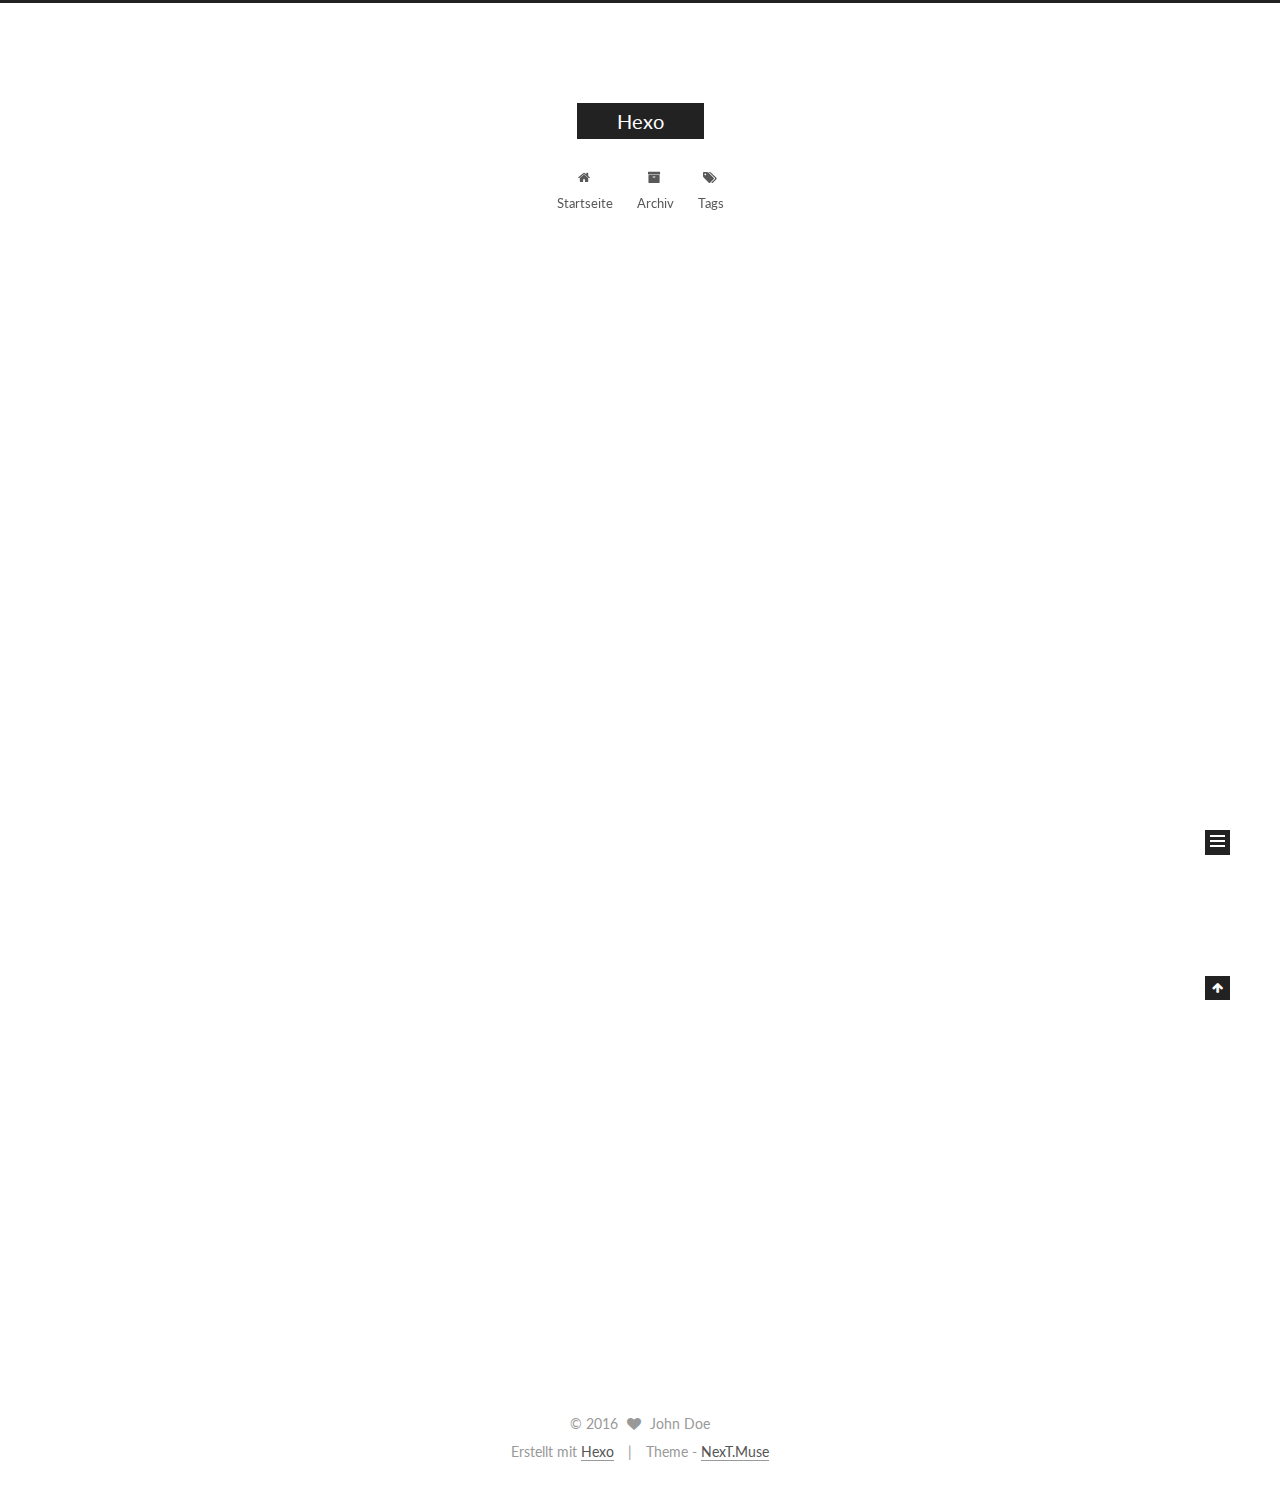
<file: index.html>
<!doctype html>



  


<html class="theme-next muse use-motion">
<head>
  <meta charset="UTF-8"/>
<meta http-equiv="X-UA-Compatible" content="IE=edge,chrome=1" />
<meta name="viewport" content="width=device-width, initial-scale=1, maximum-scale=1"/>



<meta http-equiv="Cache-Control" content="no-transform" />
<meta http-equiv="Cache-Control" content="no-siteapp" />












  
  
  <link href="/vendors/fancybox/source/jquery.fancybox.css?v=2.1.5" rel="stylesheet" type="text/css" />




  
  
  
  

  
    
    
  

  

  

  

  

  
    
    
    <link href="//fonts.googleapis.com/css?family=Lato:300,300italic,400,400italic,700,700italic&subset=latin,latin-ext" rel="stylesheet" type="text/css">
  






<link href="/vendors/font-awesome/css/font-awesome.min.css?v=4.4.0" rel="stylesheet" type="text/css" />

<link href="/css/main.css?v=5.0.1" rel="stylesheet" type="text/css" />


  <meta name="keywords" content="Hexo, NexT" />








  <link rel="shortcut icon" type="image/x-icon" href="/favicon.ico?v=5.0.1" />






<meta property="og:type" content="website">
<meta property="og:title" content="Hexo">
<meta property="og:url" content="http://yoursite.com/index.html">
<meta property="og:site_name" content="Hexo">
<meta name="twitter:card" content="summary">
<meta name="twitter:title" content="Hexo">



<script type="text/javascript" id="hexo.configuration">
  var NexT = window.NexT || {};
  var CONFIG = {
    scheme: 'Muse',
    sidebar: {"position":"left","display":"post"},
    fancybox: true,
    motion: true,
    duoshuo: {
      userId: 0,
      author: 'Author'
    }
  };
</script>




  <link rel="canonical" href="http://yoursite.com/"/>

  <title> Hexo </title>
</head>

<body itemscope itemtype="http://schema.org/WebPage" lang="">

  










  
  
    
  

  <div class="container one-collumn sidebar-position-left 
   page-home 
 ">
    <div class="headband"></div>

    <header id="header" class="header" itemscope itemtype="http://schema.org/WPHeader">
      <div class="header-inner"><div class="site-meta ">
  

  <div class="custom-logo-site-title">
    <a href="/"  class="brand" rel="start">
      <span class="logo-line-before"><i></i></span>
      <span class="site-title">Hexo</span>
      <span class="logo-line-after"><i></i></span>
    </a>
  </div>
  <p class="site-subtitle"></p>
</div>

<div class="site-nav-toggle">
  <button>
    <span class="btn-bar"></span>
    <span class="btn-bar"></span>
    <span class="btn-bar"></span>
  </button>
</div>

<nav class="site-nav">
  

  
    <ul id="menu" class="menu">
      
        
        <li class="menu-item menu-item-home">
          <a href="/" rel="section">
            
              <i class="menu-item-icon fa fa-fw fa-home"></i> <br />
            
            Startseite
          </a>
        </li>
      
        
        <li class="menu-item menu-item-archives">
          <a href="/archives" rel="section">
            
              <i class="menu-item-icon fa fa-fw fa-archive"></i> <br />
            
            Archiv
          </a>
        </li>
      
        
        <li class="menu-item menu-item-tags">
          <a href="/tags" rel="section">
            
              <i class="menu-item-icon fa fa-fw fa-tags"></i> <br />
            
            Tags
          </a>
        </li>
      

      
    </ul>
  

  
</nav>

 </div>
    </header>

    <main id="main" class="main">
      <div class="main-inner">
        <div class="content-wrap">
          <div id="content" class="content">
            
  <section id="posts" class="posts-expand">
    
      

  
  

  
  
  

  <article class="post post-type-normal " itemscope itemtype="http://schema.org/Article">

    
      <header class="post-header">

        
        
          <h1 class="post-title" itemprop="name headline">
            
            
              
                
                <a class="post-title-link" href="/2016/08/31/hello-world/" itemprop="url">
                  Hello World
                </a>
              
            
          </h1>
        

        <div class="post-meta">
          <span class="post-time">
            <span class="post-meta-item-icon">
              <i class="fa fa-calendar-o"></i>
            </span>
            <span class="post-meta-item-text">Veröffentlicht am</span>
            <time itemprop="dateCreated" datetime="2016-08-31T15:12:34+08:00" content="2016-08-31">
              2016-08-31
            </time>
          </span>

          

          
            
          

          

          
          

          
        </div>
      </header>
    


    <div class="post-body" itemprop="articleBody">

      
      

      
        
          
            <p>Welcome to <a href="https://hexo.io/" target="_blank" rel="external">Hexo</a>! This is your very first post. Check <a href="https://hexo.io/docs/" target="_blank" rel="external">documentation</a> for more info. If you get any problems when using Hexo, you can find the answer in <a href="https://hexo.io/docs/troubleshooting.html" target="_blank" rel="external">troubleshooting</a> or you can ask me on <a href="https://github.com/hexojs/hexo/issues" target="_blank" rel="external">GitHub</a>.</p>
<h2 id="Quick-Start"><a href="#Quick-Start" class="headerlink" title="Quick Start"></a>Quick Start</h2><h3 id="Create-a-new-post"><a href="#Create-a-new-post" class="headerlink" title="Create a new post"></a>Create a new post</h3><figure class="highlight bash"><table><tr><td class="gutter"><pre><div class="line">1</div></pre></td><td class="code"><pre><div class="line">$ hexo new <span class="string">"My New Post"</span></div></pre></td></tr></table></figure>
<p>More info: <a href="https://hexo.io/docs/writing.html" target="_blank" rel="external">Writing</a></p>
<h3 id="Run-server"><a href="#Run-server" class="headerlink" title="Run server"></a>Run server</h3><figure class="highlight bash"><table><tr><td class="gutter"><pre><div class="line">1</div></pre></td><td class="code"><pre><div class="line">$ hexo server</div></pre></td></tr></table></figure>
<p>More info: <a href="https://hexo.io/docs/server.html" target="_blank" rel="external">Server</a></p>
<h3 id="Generate-static-files"><a href="#Generate-static-files" class="headerlink" title="Generate static files"></a>Generate static files</h3><figure class="highlight bash"><table><tr><td class="gutter"><pre><div class="line">1</div></pre></td><td class="code"><pre><div class="line">$ hexo generate</div></pre></td></tr></table></figure>
<p>More info: <a href="https://hexo.io/docs/generating.html" target="_blank" rel="external">Generating</a></p>
<h3 id="Deploy-to-remote-sites"><a href="#Deploy-to-remote-sites" class="headerlink" title="Deploy to remote sites"></a>Deploy to remote sites</h3><figure class="highlight bash"><table><tr><td class="gutter"><pre><div class="line">1</div></pre></td><td class="code"><pre><div class="line">$ hexo deploy</div></pre></td></tr></table></figure>
<p>More info: <a href="https://hexo.io/docs/deployment.html" target="_blank" rel="external">Deployment</a></p>

          
        
      
    </div>

    <div>
      
    </div>

    <div>
      
    </div>

    <footer class="post-footer">
      

      

      
      
        <div class="post-eof"></div>
      
    </footer>
  </article>


    
  </section>

  


          </div>
          


          

        </div>
        
          
  
  <div class="sidebar-toggle">
    <div class="sidebar-toggle-line-wrap">
      <span class="sidebar-toggle-line sidebar-toggle-line-first"></span>
      <span class="sidebar-toggle-line sidebar-toggle-line-middle"></span>
      <span class="sidebar-toggle-line sidebar-toggle-line-last"></span>
    </div>
  </div>

  <aside id="sidebar" class="sidebar">
    <div class="sidebar-inner">

      

      

      <section class="site-overview sidebar-panel  sidebar-panel-active ">
        <div class="site-author motion-element" itemprop="author" itemscope itemtype="http://schema.org/Person">
          <img class="site-author-image" itemprop="image"
               src="/images/avatar.gif"
               alt="John Doe" />
          <p class="site-author-name" itemprop="name">John Doe</p>
          <p class="site-description motion-element" itemprop="description"></p>
        </div>
        <nav class="site-state motion-element">
          <div class="site-state-item site-state-posts">
            <a href="/archives">
              <span class="site-state-item-count">1</span>
              <span class="site-state-item-name">Artikel</span>
            </a>
          </div>

          

          

        </nav>

        

        <div class="links-of-author motion-element">
          
        </div>

        
        

        
        

      </section>

      

    </div>
  </aside>


        
      </div>
    </main>

    <footer id="footer" class="footer">
      <div class="footer-inner">
        <div class="copyright" >
  
  &copy; 
  <span itemprop="copyrightYear">2016</span>
  <span class="with-love">
    <i class="fa fa-heart"></i>
  </span>
  <span class="author" itemprop="copyrightHolder">John Doe</span>
</div>

<div class="powered-by">
  Erstellt mit  <a class="theme-link" href="https://hexo.io">Hexo</a>
</div>

<div class="theme-info">
  Theme -
  <a class="theme-link" href="https://github.com/iissnan/hexo-theme-next">
    NexT.Muse
  </a>
</div>

        

        
      </div>
    </footer>

    <div class="back-to-top">
      <i class="fa fa-arrow-up"></i>
    </div>
  </div>

  

<script type="text/javascript">
  if (Object.prototype.toString.call(window.Promise) !== '[object Function]') {
    window.Promise = null;
  }
</script>









  



  
  <script type="text/javascript" src="/vendors/jquery/index.js?v=2.1.3"></script>

  
  <script type="text/javascript" src="/vendors/fastclick/lib/fastclick.min.js?v=1.0.6"></script>

  
  <script type="text/javascript" src="/vendors/jquery_lazyload/jquery.lazyload.js?v=1.9.7"></script>

  
  <script type="text/javascript" src="/vendors/velocity/velocity.min.js?v=1.2.1"></script>

  
  <script type="text/javascript" src="/vendors/velocity/velocity.ui.min.js?v=1.2.1"></script>

  
  <script type="text/javascript" src="/vendors/fancybox/source/jquery.fancybox.pack.js?v=2.1.5"></script>


  


  <script type="text/javascript" src="/js/src/utils.js?v=5.0.1"></script>

  <script type="text/javascript" src="/js/src/motion.js?v=5.0.1"></script>



  
  

  

  


  <script type="text/javascript" src="/js/src/bootstrap.js?v=5.0.1"></script>



  



  




  
  

  

  

  

</body>
</html>
</file>
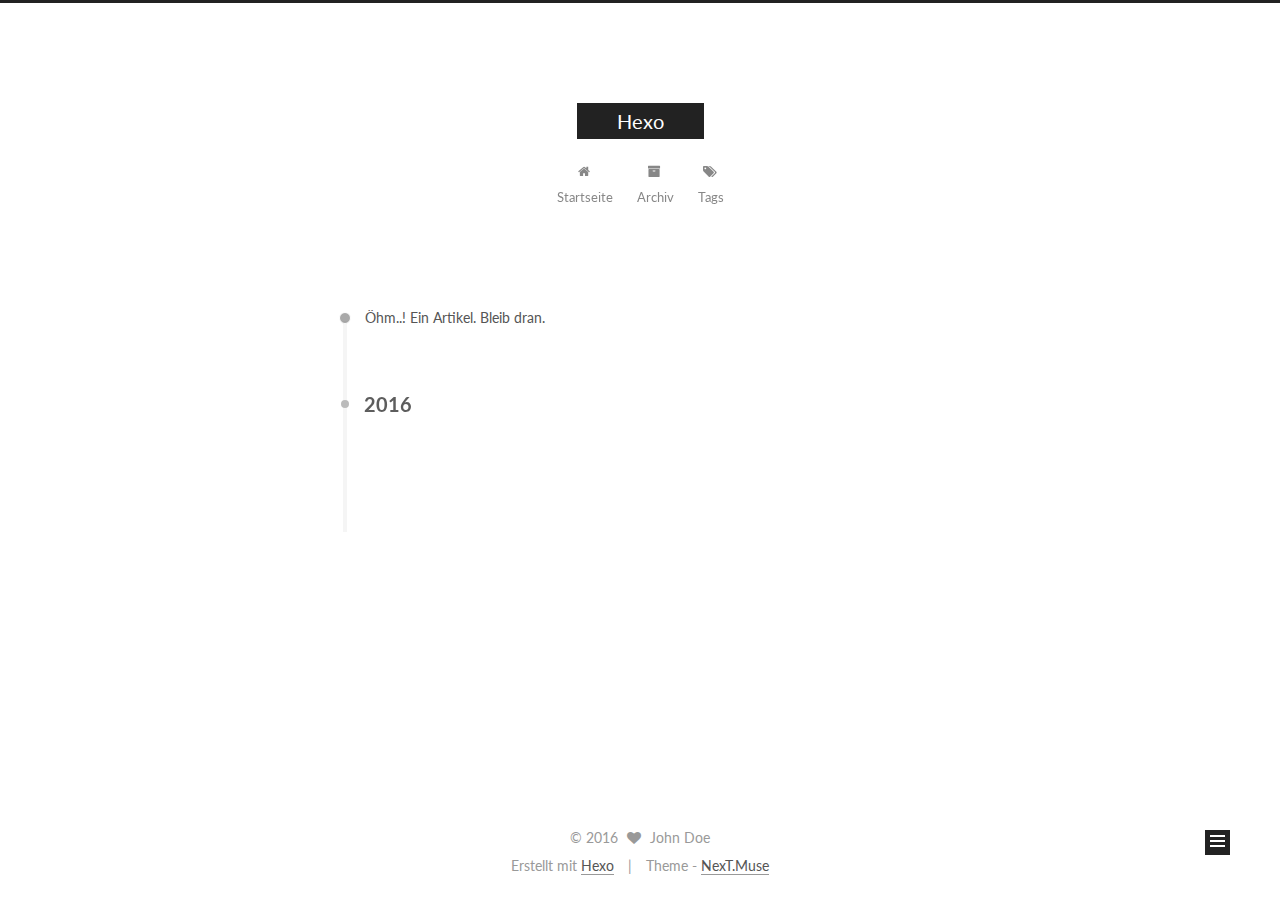
<file: archives/index.html>
<!doctype html>



  


<html class="theme-next muse use-motion">
<head>
  <meta charset="UTF-8"/>
<meta http-equiv="X-UA-Compatible" content="IE=edge,chrome=1" />
<meta name="viewport" content="width=device-width, initial-scale=1, maximum-scale=1"/>



<meta http-equiv="Cache-Control" content="no-transform" />
<meta http-equiv="Cache-Control" content="no-siteapp" />












  
  
  <link href="/vendors/fancybox/source/jquery.fancybox.css?v=2.1.5" rel="stylesheet" type="text/css" />




  
  
  
  

  
    
    
  

  

  

  

  

  
    
    
    <link href="//fonts.googleapis.com/css?family=Lato:300,300italic,400,400italic,700,700italic&subset=latin,latin-ext" rel="stylesheet" type="text/css">
  






<link href="/vendors/font-awesome/css/font-awesome.min.css?v=4.4.0" rel="stylesheet" type="text/css" />

<link href="/css/main.css?v=5.0.1" rel="stylesheet" type="text/css" />


  <meta name="keywords" content="Hexo, NexT" />








  <link rel="shortcut icon" type="image/x-icon" href="/favicon.ico?v=5.0.1" />






<meta property="og:type" content="website">
<meta property="og:title" content="Hexo">
<meta property="og:url" content="http://yoursite.com/archives/index.html">
<meta property="og:site_name" content="Hexo">
<meta name="twitter:card" content="summary">
<meta name="twitter:title" content="Hexo">



<script type="text/javascript" id="hexo.configuration">
  var NexT = window.NexT || {};
  var CONFIG = {
    scheme: 'Muse',
    sidebar: {"position":"left","display":"post"},
    fancybox: true,
    motion: true,
    duoshuo: {
      userId: 0,
      author: 'Author'
    }
  };
</script>




  <link rel="canonical" href="http://yoursite.com/archives/"/>

  <title> Archiv | Hexo </title>
</head>

<body itemscope itemtype="http://schema.org/WebPage" lang="">

  










  
  
    
  

  <div class="container one-collumn sidebar-position-left  page-archive  ">
    <div class="headband"></div>

    <header id="header" class="header" itemscope itemtype="http://schema.org/WPHeader">
      <div class="header-inner"><div class="site-meta ">
  

  <div class="custom-logo-site-title">
    <a href="/"  class="brand" rel="start">
      <span class="logo-line-before"><i></i></span>
      <span class="site-title">Hexo</span>
      <span class="logo-line-after"><i></i></span>
    </a>
  </div>
  <p class="site-subtitle"></p>
</div>

<div class="site-nav-toggle">
  <button>
    <span class="btn-bar"></span>
    <span class="btn-bar"></span>
    <span class="btn-bar"></span>
  </button>
</div>

<nav class="site-nav">
  

  
    <ul id="menu" class="menu">
      
        
        <li class="menu-item menu-item-home">
          <a href="/" rel="section">
            
              <i class="menu-item-icon fa fa-fw fa-home"></i> <br />
            
            Startseite
          </a>
        </li>
      
        
        <li class="menu-item menu-item-archives">
          <a href="/archives" rel="section">
            
              <i class="menu-item-icon fa fa-fw fa-archive"></i> <br />
            
            Archiv
          </a>
        </li>
      
        
        <li class="menu-item menu-item-tags">
          <a href="/tags" rel="section">
            
              <i class="menu-item-icon fa fa-fw fa-tags"></i> <br />
            
            Tags
          </a>
        </li>
      

      
    </ul>
  

  
</nav>

 </div>
    </header>

    <main id="main" class="main">
      <div class="main-inner">
        <div class="content-wrap">
          <div id="content" class="content">
            

  <section id="posts" class="posts-collapse">
    <span class="archive-move-on"></span>

    <span class="archive-page-counter">
      
      
      
        
      
      Öhm..! Ein Artikel. Bleib dran.
    </span>

    

      
      
      

      
        
        <div class="collection-title">
          <h2 class="archive-year motion-element" id="archive-year-2016">2016</h2>
        </div>
      
      

      

  <article class="post post-type-normal" itemscope itemtype="http://schema.org/Article">
    <header class="post-header">

      <h1 class="post-title">
        
            <a class="post-title-link" href="/2016/08/31/hello-world/" itemprop="url">
              
                <span itemprop="name">Hello World</span>
              
            </a>
        
      </h1>

      <div class="post-meta">
        <time class="post-time" itemprop="dateCreated"
              datetime="2016-08-31T15:12:34+08:00"
              content="2016-08-31" >
          08-31
        </time>
      </div>

    </header>
  </article>



    

  </section>

  



          </div>
          


          

        </div>
        
          
  
  <div class="sidebar-toggle">
    <div class="sidebar-toggle-line-wrap">
      <span class="sidebar-toggle-line sidebar-toggle-line-first"></span>
      <span class="sidebar-toggle-line sidebar-toggle-line-middle"></span>
      <span class="sidebar-toggle-line sidebar-toggle-line-last"></span>
    </div>
  </div>

  <aside id="sidebar" class="sidebar">
    <div class="sidebar-inner">

      

      

      <section class="site-overview sidebar-panel  sidebar-panel-active ">
        <div class="site-author motion-element" itemprop="author" itemscope itemtype="http://schema.org/Person">
          <img class="site-author-image" itemprop="image"
               src="/images/avatar.gif"
               alt="John Doe" />
          <p class="site-author-name" itemprop="name">John Doe</p>
          <p class="site-description motion-element" itemprop="description"></p>
        </div>
        <nav class="site-state motion-element">
          <div class="site-state-item site-state-posts">
            <a href="/archives">
              <span class="site-state-item-count">1</span>
              <span class="site-state-item-name">Artikel</span>
            </a>
          </div>

          

          

        </nav>

        

        <div class="links-of-author motion-element">
          
        </div>

        
        

        
        

      </section>

      

    </div>
  </aside>


        
      </div>
    </main>

    <footer id="footer" class="footer">
      <div class="footer-inner">
        <div class="copyright" >
  
  &copy; 
  <span itemprop="copyrightYear">2016</span>
  <span class="with-love">
    <i class="fa fa-heart"></i>
  </span>
  <span class="author" itemprop="copyrightHolder">John Doe</span>
</div>

<div class="powered-by">
  Erstellt mit  <a class="theme-link" href="https://hexo.io">Hexo</a>
</div>

<div class="theme-info">
  Theme -
  <a class="theme-link" href="https://github.com/iissnan/hexo-theme-next">
    NexT.Muse
  </a>
</div>

        

        
      </div>
    </footer>

    <div class="back-to-top">
      <i class="fa fa-arrow-up"></i>
    </div>
  </div>

  

<script type="text/javascript">
  if (Object.prototype.toString.call(window.Promise) !== '[object Function]') {
    window.Promise = null;
  }
</script>









  



  
  <script type="text/javascript" src="/vendors/jquery/index.js?v=2.1.3"></script>

  
  <script type="text/javascript" src="/vendors/fastclick/lib/fastclick.min.js?v=1.0.6"></script>

  
  <script type="text/javascript" src="/vendors/jquery_lazyload/jquery.lazyload.js?v=1.9.7"></script>

  
  <script type="text/javascript" src="/vendors/velocity/velocity.min.js?v=1.2.1"></script>

  
  <script type="text/javascript" src="/vendors/velocity/velocity.ui.min.js?v=1.2.1"></script>

  
  <script type="text/javascript" src="/vendors/fancybox/source/jquery.fancybox.pack.js?v=2.1.5"></script>


  


  <script type="text/javascript" src="/js/src/utils.js?v=5.0.1"></script>

  <script type="text/javascript" src="/js/src/motion.js?v=5.0.1"></script>



  
  

  
  
    <script type="text/javascript" id="motion.page.archive">
      $('.archive-year').velocity('transition.slideLeftIn');
    </script>
  


  


  <script type="text/javascript" src="/js/src/bootstrap.js?v=5.0.1"></script>



  



  




  
  

  

  

  

</body>
</html>
</file>
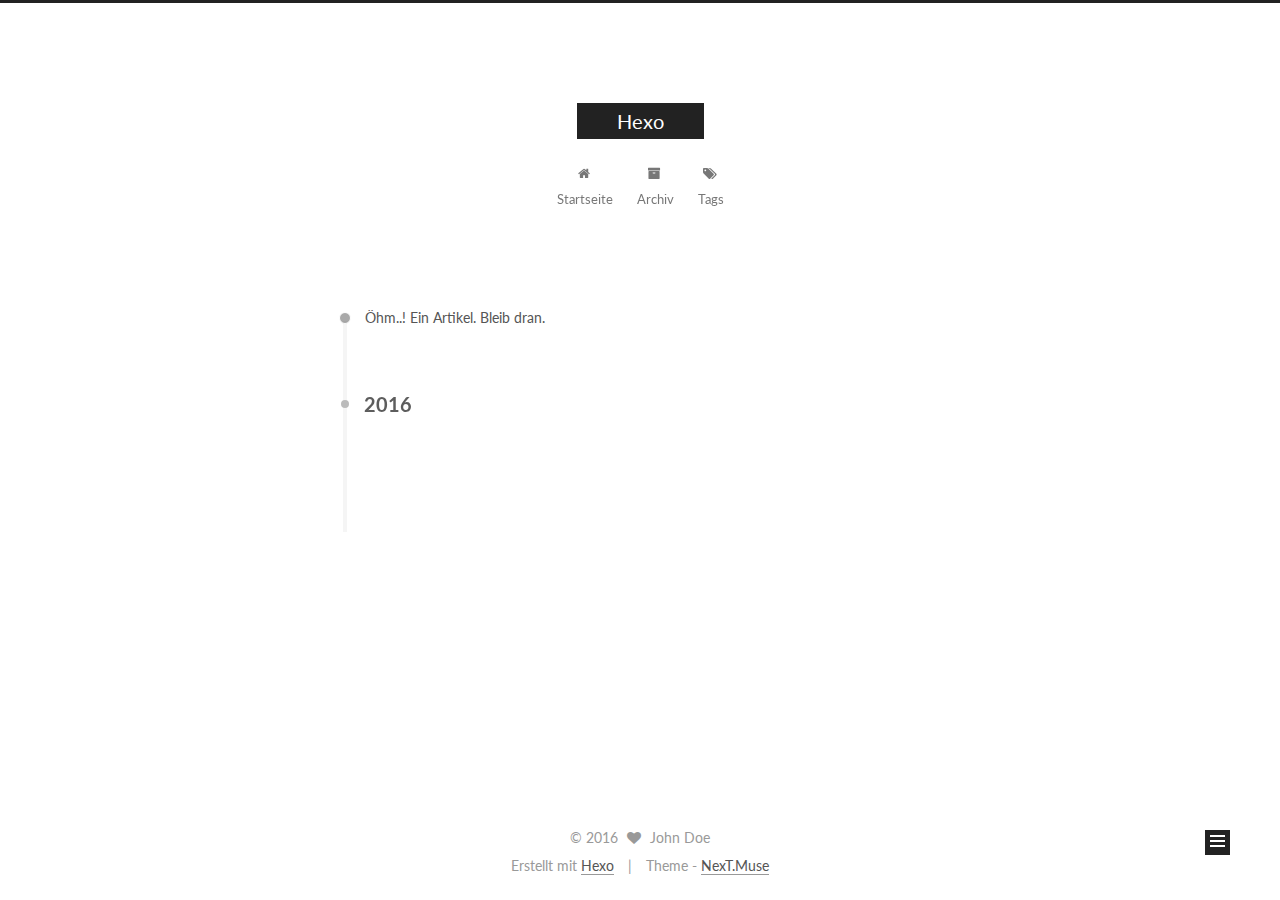
<file: archives/2016/index.html>
<!doctype html>



  


<html class="theme-next muse use-motion">
<head>
  <meta charset="UTF-8"/>
<meta http-equiv="X-UA-Compatible" content="IE=edge,chrome=1" />
<meta name="viewport" content="width=device-width, initial-scale=1, maximum-scale=1"/>



<meta http-equiv="Cache-Control" content="no-transform" />
<meta http-equiv="Cache-Control" content="no-siteapp" />












  
  
  <link href="/vendors/fancybox/source/jquery.fancybox.css?v=2.1.5" rel="stylesheet" type="text/css" />




  
  
  
  

  
    
    
  

  

  

  

  

  
    
    
    <link href="//fonts.googleapis.com/css?family=Lato:300,300italic,400,400italic,700,700italic&subset=latin,latin-ext" rel="stylesheet" type="text/css">
  






<link href="/vendors/font-awesome/css/font-awesome.min.css?v=4.4.0" rel="stylesheet" type="text/css" />

<link href="/css/main.css?v=5.0.1" rel="stylesheet" type="text/css" />


  <meta name="keywords" content="Hexo, NexT" />








  <link rel="shortcut icon" type="image/x-icon" href="/favicon.ico?v=5.0.1" />






<meta property="og:type" content="website">
<meta property="og:title" content="Hexo">
<meta property="og:url" content="http://yoursite.com/archives/2016/index.html">
<meta property="og:site_name" content="Hexo">
<meta name="twitter:card" content="summary">
<meta name="twitter:title" content="Hexo">



<script type="text/javascript" id="hexo.configuration">
  var NexT = window.NexT || {};
  var CONFIG = {
    scheme: 'Muse',
    sidebar: {"position":"left","display":"post"},
    fancybox: true,
    motion: true,
    duoshuo: {
      userId: 0,
      author: 'Author'
    }
  };
</script>




  <link rel="canonical" href="http://yoursite.com/archives/2016/"/>

  <title> Archiv | Hexo </title>
</head>

<body itemscope itemtype="http://schema.org/WebPage" lang="">

  










  
  
    
  

  <div class="container one-collumn sidebar-position-left  page-archive  ">
    <div class="headband"></div>

    <header id="header" class="header" itemscope itemtype="http://schema.org/WPHeader">
      <div class="header-inner"><div class="site-meta ">
  

  <div class="custom-logo-site-title">
    <a href="/"  class="brand" rel="start">
      <span class="logo-line-before"><i></i></span>
      <span class="site-title">Hexo</span>
      <span class="logo-line-after"><i></i></span>
    </a>
  </div>
  <p class="site-subtitle"></p>
</div>

<div class="site-nav-toggle">
  <button>
    <span class="btn-bar"></span>
    <span class="btn-bar"></span>
    <span class="btn-bar"></span>
  </button>
</div>

<nav class="site-nav">
  

  
    <ul id="menu" class="menu">
      
        
        <li class="menu-item menu-item-home">
          <a href="/" rel="section">
            
              <i class="menu-item-icon fa fa-fw fa-home"></i> <br />
            
            Startseite
          </a>
        </li>
      
        
        <li class="menu-item menu-item-archives">
          <a href="/archives" rel="section">
            
              <i class="menu-item-icon fa fa-fw fa-archive"></i> <br />
            
            Archiv
          </a>
        </li>
      
        
        <li class="menu-item menu-item-tags">
          <a href="/tags" rel="section">
            
              <i class="menu-item-icon fa fa-fw fa-tags"></i> <br />
            
            Tags
          </a>
        </li>
      

      
    </ul>
  

  
</nav>

 </div>
    </header>

    <main id="main" class="main">
      <div class="main-inner">
        <div class="content-wrap">
          <div id="content" class="content">
            

  <section id="posts" class="posts-collapse">
    <span class="archive-move-on"></span>

    <span class="archive-page-counter">
      
      
      
        
      
      Öhm..! Ein Artikel. Bleib dran.
    </span>

    

      
      
      

      
        
        <div class="collection-title">
          <h2 class="archive-year motion-element" id="archive-year-2016">2016</h2>
        </div>
      
      

      

  <article class="post post-type-normal" itemscope itemtype="http://schema.org/Article">
    <header class="post-header">

      <h1 class="post-title">
        
            <a class="post-title-link" href="/2016/08/31/hello-world/" itemprop="url">
              
                <span itemprop="name">Hello World</span>
              
            </a>
        
      </h1>

      <div class="post-meta">
        <time class="post-time" itemprop="dateCreated"
              datetime="2016-08-31T15:12:34+08:00"
              content="2016-08-31" >
          08-31
        </time>
      </div>

    </header>
  </article>



    

  </section>

  



          </div>
          


          

        </div>
        
          
  
  <div class="sidebar-toggle">
    <div class="sidebar-toggle-line-wrap">
      <span class="sidebar-toggle-line sidebar-toggle-line-first"></span>
      <span class="sidebar-toggle-line sidebar-toggle-line-middle"></span>
      <span class="sidebar-toggle-line sidebar-toggle-line-last"></span>
    </div>
  </div>

  <aside id="sidebar" class="sidebar">
    <div class="sidebar-inner">

      

      

      <section class="site-overview sidebar-panel  sidebar-panel-active ">
        <div class="site-author motion-element" itemprop="author" itemscope itemtype="http://schema.org/Person">
          <img class="site-author-image" itemprop="image"
               src="/images/avatar.gif"
               alt="John Doe" />
          <p class="site-author-name" itemprop="name">John Doe</p>
          <p class="site-description motion-element" itemprop="description"></p>
        </div>
        <nav class="site-state motion-element">
          <div class="site-state-item site-state-posts">
            <a href="/archives">
              <span class="site-state-item-count">1</span>
              <span class="site-state-item-name">Artikel</span>
            </a>
          </div>

          

          

        </nav>

        

        <div class="links-of-author motion-element">
          
        </div>

        
        

        
        

      </section>

      

    </div>
  </aside>


        
      </div>
    </main>

    <footer id="footer" class="footer">
      <div class="footer-inner">
        <div class="copyright" >
  
  &copy; 
  <span itemprop="copyrightYear">2016</span>
  <span class="with-love">
    <i class="fa fa-heart"></i>
  </span>
  <span class="author" itemprop="copyrightHolder">John Doe</span>
</div>

<div class="powered-by">
  Erstellt mit  <a class="theme-link" href="https://hexo.io">Hexo</a>
</div>

<div class="theme-info">
  Theme -
  <a class="theme-link" href="https://github.com/iissnan/hexo-theme-next">
    NexT.Muse
  </a>
</div>

        

        
      </div>
    </footer>

    <div class="back-to-top">
      <i class="fa fa-arrow-up"></i>
    </div>
  </div>

  

<script type="text/javascript">
  if (Object.prototype.toString.call(window.Promise) !== '[object Function]') {
    window.Promise = null;
  }
</script>









  



  
  <script type="text/javascript" src="/vendors/jquery/index.js?v=2.1.3"></script>

  
  <script type="text/javascript" src="/vendors/fastclick/lib/fastclick.min.js?v=1.0.6"></script>

  
  <script type="text/javascript" src="/vendors/jquery_lazyload/jquery.lazyload.js?v=1.9.7"></script>

  
  <script type="text/javascript" src="/vendors/velocity/velocity.min.js?v=1.2.1"></script>

  
  <script type="text/javascript" src="/vendors/velocity/velocity.ui.min.js?v=1.2.1"></script>

  
  <script type="text/javascript" src="/vendors/fancybox/source/jquery.fancybox.pack.js?v=2.1.5"></script>


  


  <script type="text/javascript" src="/js/src/utils.js?v=5.0.1"></script>

  <script type="text/javascript" src="/js/src/motion.js?v=5.0.1"></script>



  
  

  
  
    <script type="text/javascript" id="motion.page.archive">
      $('.archive-year').velocity('transition.slideLeftIn');
    </script>
  


  


  <script type="text/javascript" src="/js/src/bootstrap.js?v=5.0.1"></script>



  



  




  
  

  

  

  

</body>
</html>
</file>
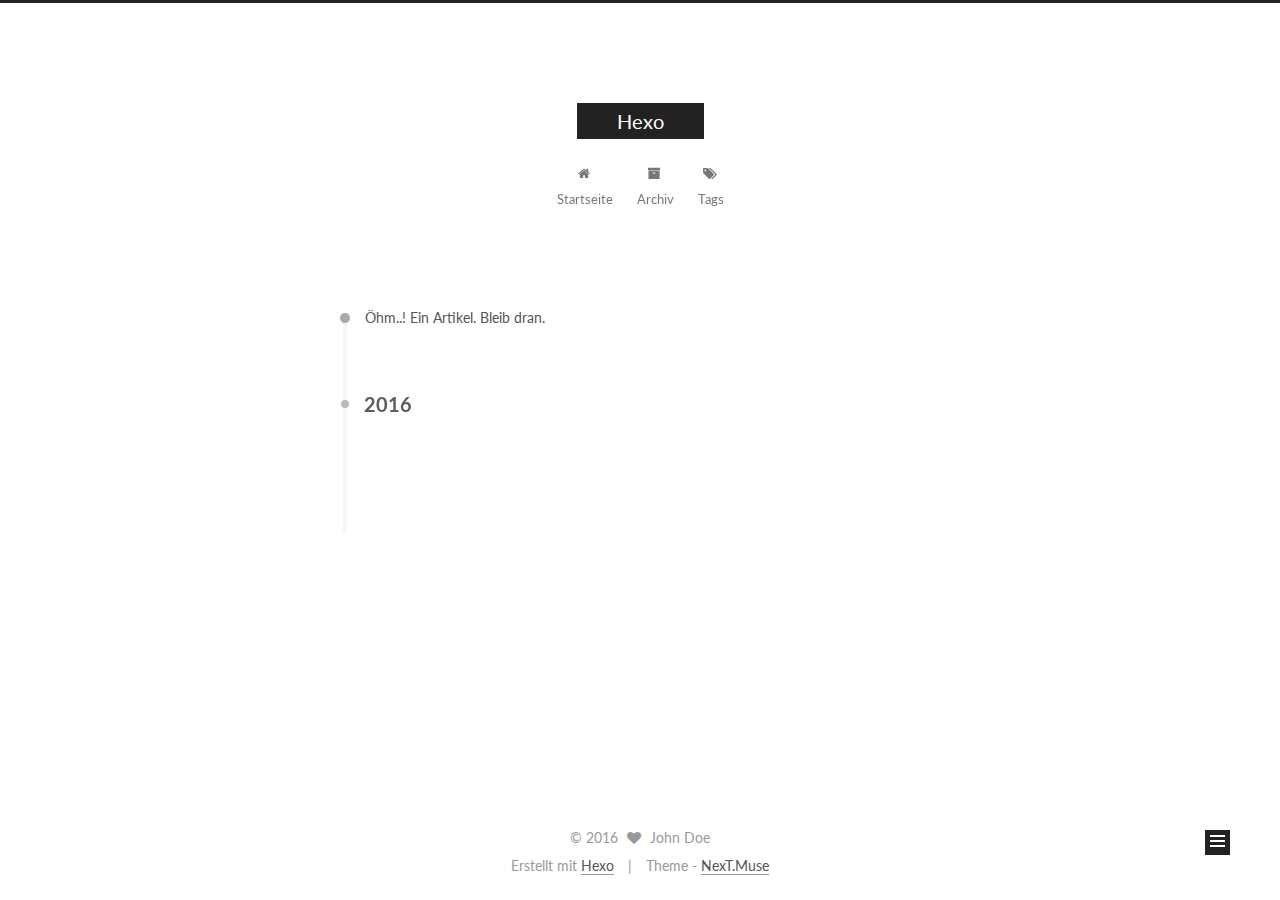
<file: archives/2016/08/index.html>
<!doctype html>



  


<html class="theme-next muse use-motion">
<head>
  <meta charset="UTF-8"/>
<meta http-equiv="X-UA-Compatible" content="IE=edge,chrome=1" />
<meta name="viewport" content="width=device-width, initial-scale=1, maximum-scale=1"/>



<meta http-equiv="Cache-Control" content="no-transform" />
<meta http-equiv="Cache-Control" content="no-siteapp" />












  
  
  <link href="/vendors/fancybox/source/jquery.fancybox.css?v=2.1.5" rel="stylesheet" type="text/css" />




  
  
  
  

  
    
    
  

  

  

  

  

  
    
    
    <link href="//fonts.googleapis.com/css?family=Lato:300,300italic,400,400italic,700,700italic&subset=latin,latin-ext" rel="stylesheet" type="text/css">
  






<link href="/vendors/font-awesome/css/font-awesome.min.css?v=4.4.0" rel="stylesheet" type="text/css" />

<link href="/css/main.css?v=5.0.1" rel="stylesheet" type="text/css" />


  <meta name="keywords" content="Hexo, NexT" />








  <link rel="shortcut icon" type="image/x-icon" href="/favicon.ico?v=5.0.1" />






<meta property="og:type" content="website">
<meta property="og:title" content="Hexo">
<meta property="og:url" content="http://yoursite.com/archives/2016/08/index.html">
<meta property="og:site_name" content="Hexo">
<meta name="twitter:card" content="summary">
<meta name="twitter:title" content="Hexo">



<script type="text/javascript" id="hexo.configuration">
  var NexT = window.NexT || {};
  var CONFIG = {
    scheme: 'Muse',
    sidebar: {"position":"left","display":"post"},
    fancybox: true,
    motion: true,
    duoshuo: {
      userId: 0,
      author: 'Author'
    }
  };
</script>




  <link rel="canonical" href="http://yoursite.com/archives/2016/08/"/>

  <title> Archiv | Hexo </title>
</head>

<body itemscope itemtype="http://schema.org/WebPage" lang="">

  










  
  
    
  

  <div class="container one-collumn sidebar-position-left  page-archive  ">
    <div class="headband"></div>

    <header id="header" class="header" itemscope itemtype="http://schema.org/WPHeader">
      <div class="header-inner"><div class="site-meta ">
  

  <div class="custom-logo-site-title">
    <a href="/"  class="brand" rel="start">
      <span class="logo-line-before"><i></i></span>
      <span class="site-title">Hexo</span>
      <span class="logo-line-after"><i></i></span>
    </a>
  </div>
  <p class="site-subtitle"></p>
</div>

<div class="site-nav-toggle">
  <button>
    <span class="btn-bar"></span>
    <span class="btn-bar"></span>
    <span class="btn-bar"></span>
  </button>
</div>

<nav class="site-nav">
  

  
    <ul id="menu" class="menu">
      
        
        <li class="menu-item menu-item-home">
          <a href="/" rel="section">
            
              <i class="menu-item-icon fa fa-fw fa-home"></i> <br />
            
            Startseite
          </a>
        </li>
      
        
        <li class="menu-item menu-item-archives">
          <a href="/archives" rel="section">
            
              <i class="menu-item-icon fa fa-fw fa-archive"></i> <br />
            
            Archiv
          </a>
        </li>
      
        
        <li class="menu-item menu-item-tags">
          <a href="/tags" rel="section">
            
              <i class="menu-item-icon fa fa-fw fa-tags"></i> <br />
            
            Tags
          </a>
        </li>
      

      
    </ul>
  

  
</nav>

 </div>
    </header>

    <main id="main" class="main">
      <div class="main-inner">
        <div class="content-wrap">
          <div id="content" class="content">
            

  <section id="posts" class="posts-collapse">
    <span class="archive-move-on"></span>

    <span class="archive-page-counter">
      
      
      
        
      
      Öhm..! Ein Artikel. Bleib dran.
    </span>

    

      
      
      

      
        
        <div class="collection-title">
          <h2 class="archive-year motion-element" id="archive-year-2016">2016</h2>
        </div>
      
      

      

  <article class="post post-type-normal" itemscope itemtype="http://schema.org/Article">
    <header class="post-header">

      <h1 class="post-title">
        
            <a class="post-title-link" href="/2016/08/31/hello-world/" itemprop="url">
              
                <span itemprop="name">Hello World</span>
              
            </a>
        
      </h1>

      <div class="post-meta">
        <time class="post-time" itemprop="dateCreated"
              datetime="2016-08-31T15:12:34+08:00"
              content="2016-08-31" >
          08-31
        </time>
      </div>

    </header>
  </article>



    

  </section>

  



          </div>
          


          

        </div>
        
          
  
  <div class="sidebar-toggle">
    <div class="sidebar-toggle-line-wrap">
      <span class="sidebar-toggle-line sidebar-toggle-line-first"></span>
      <span class="sidebar-toggle-line sidebar-toggle-line-middle"></span>
      <span class="sidebar-toggle-line sidebar-toggle-line-last"></span>
    </div>
  </div>

  <aside id="sidebar" class="sidebar">
    <div class="sidebar-inner">

      

      

      <section class="site-overview sidebar-panel  sidebar-panel-active ">
        <div class="site-author motion-element" itemprop="author" itemscope itemtype="http://schema.org/Person">
          <img class="site-author-image" itemprop="image"
               src="/images/avatar.gif"
               alt="John Doe" />
          <p class="site-author-name" itemprop="name">John Doe</p>
          <p class="site-description motion-element" itemprop="description"></p>
        </div>
        <nav class="site-state motion-element">
          <div class="site-state-item site-state-posts">
            <a href="/archives">
              <span class="site-state-item-count">1</span>
              <span class="site-state-item-name">Artikel</span>
            </a>
          </div>

          

          

        </nav>

        

        <div class="links-of-author motion-element">
          
        </div>

        
        

        
        

      </section>

      

    </div>
  </aside>


        
      </div>
    </main>

    <footer id="footer" class="footer">
      <div class="footer-inner">
        <div class="copyright" >
  
  &copy; 
  <span itemprop="copyrightYear">2016</span>
  <span class="with-love">
    <i class="fa fa-heart"></i>
  </span>
  <span class="author" itemprop="copyrightHolder">John Doe</span>
</div>

<div class="powered-by">
  Erstellt mit  <a class="theme-link" href="https://hexo.io">Hexo</a>
</div>

<div class="theme-info">
  Theme -
  <a class="theme-link" href="https://github.com/iissnan/hexo-theme-next">
    NexT.Muse
  </a>
</div>

        

        
      </div>
    </footer>

    <div class="back-to-top">
      <i class="fa fa-arrow-up"></i>
    </div>
  </div>

  

<script type="text/javascript">
  if (Object.prototype.toString.call(window.Promise) !== '[object Function]') {
    window.Promise = null;
  }
</script>









  



  
  <script type="text/javascript" src="/vendors/jquery/index.js?v=2.1.3"></script>

  
  <script type="text/javascript" src="/vendors/fastclick/lib/fastclick.min.js?v=1.0.6"></script>

  
  <script type="text/javascript" src="/vendors/jquery_lazyload/jquery.lazyload.js?v=1.9.7"></script>

  
  <script type="text/javascript" src="/vendors/velocity/velocity.min.js?v=1.2.1"></script>

  
  <script type="text/javascript" src="/vendors/velocity/velocity.ui.min.js?v=1.2.1"></script>

  
  <script type="text/javascript" src="/vendors/fancybox/source/jquery.fancybox.pack.js?v=2.1.5"></script>


  


  <script type="text/javascript" src="/js/src/utils.js?v=5.0.1"></script>

  <script type="text/javascript" src="/js/src/motion.js?v=5.0.1"></script>



  
  

  
  
    <script type="text/javascript" id="motion.page.archive">
      $('.archive-year').velocity('transition.slideLeftIn');
    </script>
  


  


  <script type="text/javascript" src="/js/src/bootstrap.js?v=5.0.1"></script>



  



  




  
  

  

  

  

</body>
</html>
</file>
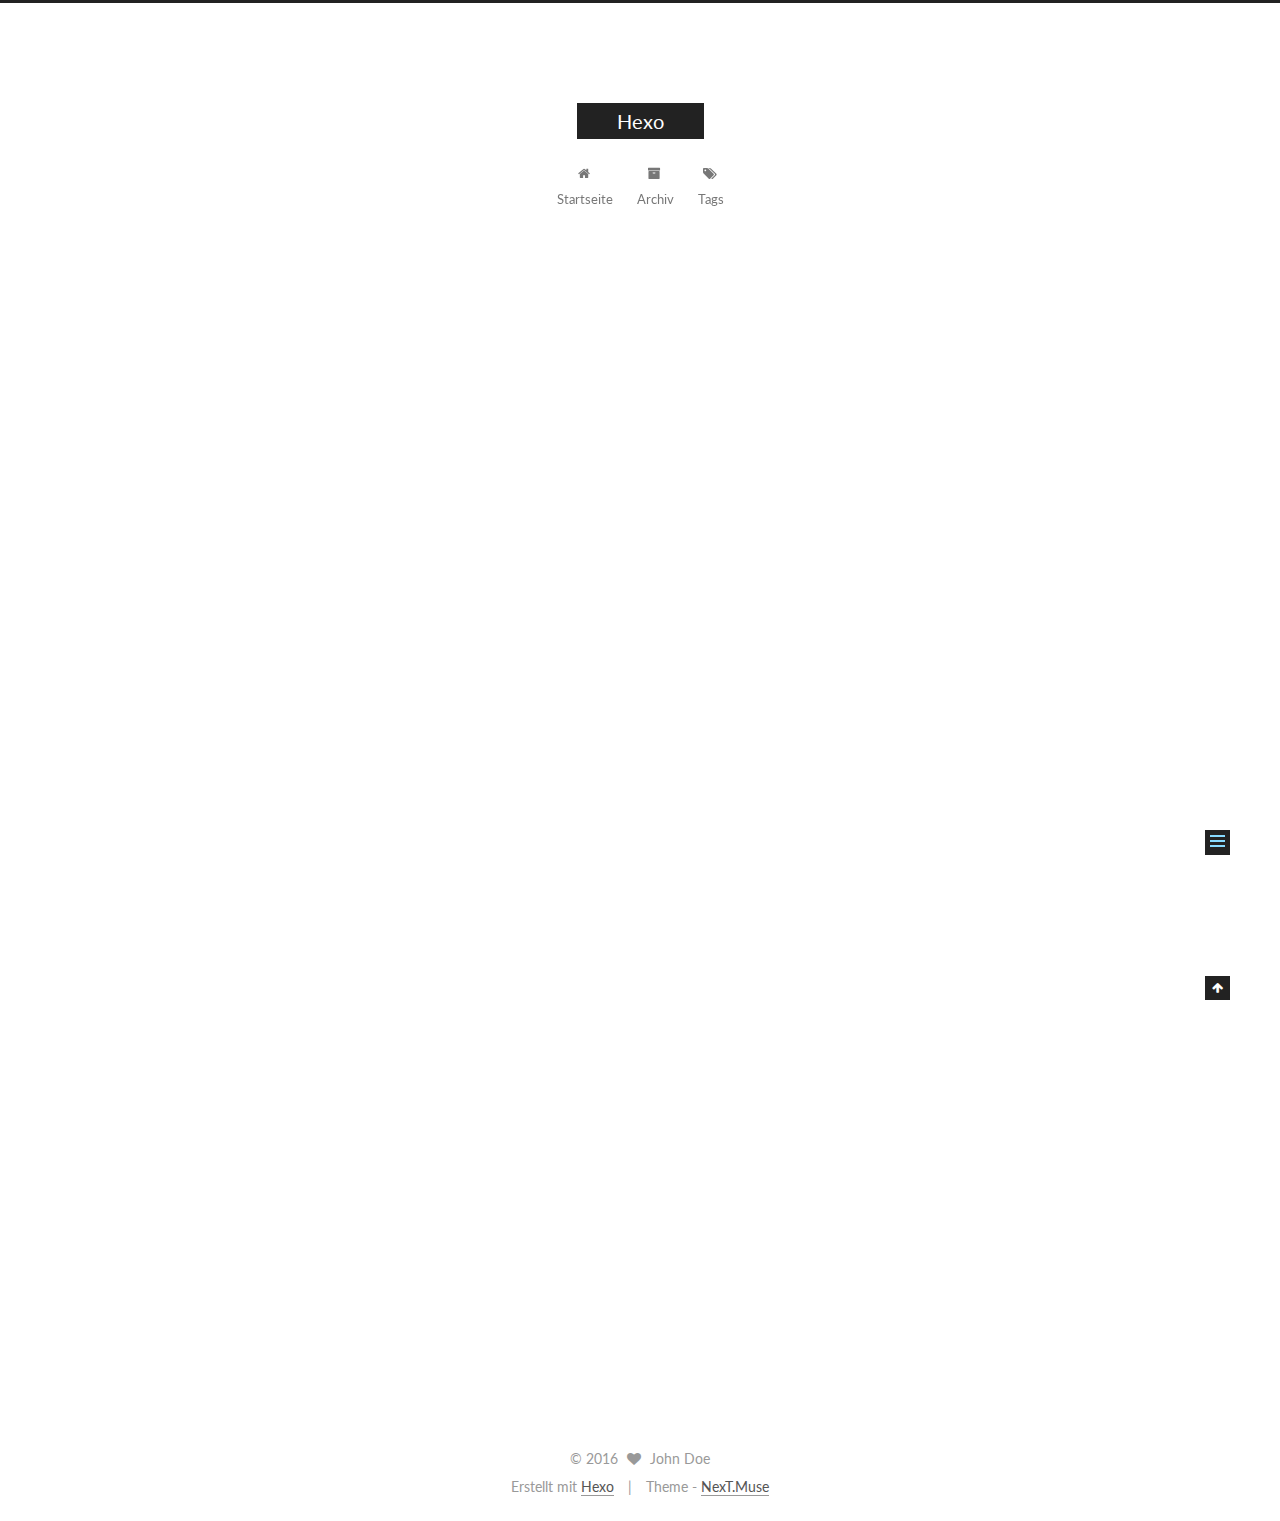
<file: 2016/08/31/hello-world/index.html>
<!doctype html>



  


<html class="theme-next muse use-motion">
<head>
  <meta charset="UTF-8"/>
<meta http-equiv="X-UA-Compatible" content="IE=edge,chrome=1" />
<meta name="viewport" content="width=device-width, initial-scale=1, maximum-scale=1"/>



<meta http-equiv="Cache-Control" content="no-transform" />
<meta http-equiv="Cache-Control" content="no-siteapp" />












  
  
  <link href="/vendors/fancybox/source/jquery.fancybox.css?v=2.1.5" rel="stylesheet" type="text/css" />




  
  
  
  

  
    
    
  

  

  

  

  

  
    
    
    <link href="//fonts.googleapis.com/css?family=Lato:300,300italic,400,400italic,700,700italic&subset=latin,latin-ext" rel="stylesheet" type="text/css">
  






<link href="/vendors/font-awesome/css/font-awesome.min.css?v=4.4.0" rel="stylesheet" type="text/css" />

<link href="/css/main.css?v=5.0.1" rel="stylesheet" type="text/css" />


  <meta name="keywords" content="Hexo, NexT" />








  <link rel="shortcut icon" type="image/x-icon" href="/favicon.ico?v=5.0.1" />






<meta name="description" content="Welcome to Hexo! This is your very first post. Check documentation for more info. If you get any problems when using Hexo, you can find the answer in troubleshooting or you can ask me on GitHub.
Quick">
<meta property="og:type" content="article">
<meta property="og:title" content="Hello World">
<meta property="og:url" content="http://yoursite.com/2016/08/31/hello-world/index.html">
<meta property="og:site_name" content="Hexo">
<meta property="og:description" content="Welcome to Hexo! This is your very first post. Check documentation for more info. If you get any problems when using Hexo, you can find the answer in troubleshooting or you can ask me on GitHub.
Quick">
<meta property="og:updated_time" content="2016-08-31T07:12:34.885Z">
<meta name="twitter:card" content="summary">
<meta name="twitter:title" content="Hello World">
<meta name="twitter:description" content="Welcome to Hexo! This is your very first post. Check documentation for more info. If you get any problems when using Hexo, you can find the answer in troubleshooting or you can ask me on GitHub.
Quick">



<script type="text/javascript" id="hexo.configuration">
  var NexT = window.NexT || {};
  var CONFIG = {
    scheme: 'Muse',
    sidebar: {"position":"left","display":"post"},
    fancybox: true,
    motion: true,
    duoshuo: {
      userId: 0,
      author: 'Author'
    }
  };
</script>




  <link rel="canonical" href="http://yoursite.com/2016/08/31/hello-world/"/>

  <title> Hello World | Hexo </title>
</head>

<body itemscope itemtype="http://schema.org/WebPage" lang="">

  










  
  
    
  

  <div class="container one-collumn sidebar-position-left page-post-detail ">
    <div class="headband"></div>

    <header id="header" class="header" itemscope itemtype="http://schema.org/WPHeader">
      <div class="header-inner"><div class="site-meta ">
  

  <div class="custom-logo-site-title">
    <a href="/"  class="brand" rel="start">
      <span class="logo-line-before"><i></i></span>
      <span class="site-title">Hexo</span>
      <span class="logo-line-after"><i></i></span>
    </a>
  </div>
  <p class="site-subtitle"></p>
</div>

<div class="site-nav-toggle">
  <button>
    <span class="btn-bar"></span>
    <span class="btn-bar"></span>
    <span class="btn-bar"></span>
  </button>
</div>

<nav class="site-nav">
  

  
    <ul id="menu" class="menu">
      
        
        <li class="menu-item menu-item-home">
          <a href="/" rel="section">
            
              <i class="menu-item-icon fa fa-fw fa-home"></i> <br />
            
            Startseite
          </a>
        </li>
      
        
        <li class="menu-item menu-item-archives">
          <a href="/archives" rel="section">
            
              <i class="menu-item-icon fa fa-fw fa-archive"></i> <br />
            
            Archiv
          </a>
        </li>
      
        
        <li class="menu-item menu-item-tags">
          <a href="/tags" rel="section">
            
              <i class="menu-item-icon fa fa-fw fa-tags"></i> <br />
            
            Tags
          </a>
        </li>
      

      
    </ul>
  

  
</nav>

 </div>
    </header>

    <main id="main" class="main">
      <div class="main-inner">
        <div class="content-wrap">
          <div id="content" class="content">
            

  <div id="posts" class="posts-expand">
    

  
  

  
  
  

  <article class="post post-type-normal " itemscope itemtype="http://schema.org/Article">

    
      <header class="post-header">

        
        
          <h1 class="post-title" itemprop="name headline">
            
            
              
                Hello World
              
            
          </h1>
        

        <div class="post-meta">
          <span class="post-time">
            <span class="post-meta-item-icon">
              <i class="fa fa-calendar-o"></i>
            </span>
            <span class="post-meta-item-text">Veröffentlicht am</span>
            <time itemprop="dateCreated" datetime="2016-08-31T15:12:34+08:00" content="2016-08-31">
              2016-08-31
            </time>
          </span>

          

          
            
          

          

          
          

          
        </div>
      </header>
    


    <div class="post-body" itemprop="articleBody">

      
      

      
        <p>Welcome to <a href="https://hexo.io/" target="_blank" rel="external">Hexo</a>! This is your very first post. Check <a href="https://hexo.io/docs/" target="_blank" rel="external">documentation</a> for more info. If you get any problems when using Hexo, you can find the answer in <a href="https://hexo.io/docs/troubleshooting.html" target="_blank" rel="external">troubleshooting</a> or you can ask me on <a href="https://github.com/hexojs/hexo/issues" target="_blank" rel="external">GitHub</a>.</p>
<h2 id="Quick-Start"><a href="#Quick-Start" class="headerlink" title="Quick Start"></a>Quick Start</h2><h3 id="Create-a-new-post"><a href="#Create-a-new-post" class="headerlink" title="Create a new post"></a>Create a new post</h3><figure class="highlight bash"><table><tr><td class="gutter"><pre><div class="line">1</div></pre></td><td class="code"><pre><div class="line">$ hexo new <span class="string">"My New Post"</span></div></pre></td></tr></table></figure>
<p>More info: <a href="https://hexo.io/docs/writing.html" target="_blank" rel="external">Writing</a></p>
<h3 id="Run-server"><a href="#Run-server" class="headerlink" title="Run server"></a>Run server</h3><figure class="highlight bash"><table><tr><td class="gutter"><pre><div class="line">1</div></pre></td><td class="code"><pre><div class="line">$ hexo server</div></pre></td></tr></table></figure>
<p>More info: <a href="https://hexo.io/docs/server.html" target="_blank" rel="external">Server</a></p>
<h3 id="Generate-static-files"><a href="#Generate-static-files" class="headerlink" title="Generate static files"></a>Generate static files</h3><figure class="highlight bash"><table><tr><td class="gutter"><pre><div class="line">1</div></pre></td><td class="code"><pre><div class="line">$ hexo generate</div></pre></td></tr></table></figure>
<p>More info: <a href="https://hexo.io/docs/generating.html" target="_blank" rel="external">Generating</a></p>
<h3 id="Deploy-to-remote-sites"><a href="#Deploy-to-remote-sites" class="headerlink" title="Deploy to remote sites"></a>Deploy to remote sites</h3><figure class="highlight bash"><table><tr><td class="gutter"><pre><div class="line">1</div></pre></td><td class="code"><pre><div class="line">$ hexo deploy</div></pre></td></tr></table></figure>
<p>More info: <a href="https://hexo.io/docs/deployment.html" target="_blank" rel="external">Deployment</a></p>

      
    </div>

    <div>
      
        

      
    </div>

    <div>
      
        

      
    </div>

    <footer class="post-footer">
      

      

      
      
    </footer>
  </article>



    <div class="post-spread">
      
    </div>
  </div>


          </div>
          


          
  <div class="comments" id="comments">
    
  </div>


        </div>
        
          
  
  <div class="sidebar-toggle">
    <div class="sidebar-toggle-line-wrap">
      <span class="sidebar-toggle-line sidebar-toggle-line-first"></span>
      <span class="sidebar-toggle-line sidebar-toggle-line-middle"></span>
      <span class="sidebar-toggle-line sidebar-toggle-line-last"></span>
    </div>
  </div>

  <aside id="sidebar" class="sidebar">
    <div class="sidebar-inner">

      

      
        <ul class="sidebar-nav motion-element">
          <li class="sidebar-nav-toc sidebar-nav-active" data-target="post-toc-wrap" >
            Inhaltsverzeichnis
          </li>
          <li class="sidebar-nav-overview" data-target="site-overview">
            Übersicht
          </li>
        </ul>
      

      <section class="site-overview sidebar-panel ">
        <div class="site-author motion-element" itemprop="author" itemscope itemtype="http://schema.org/Person">
          <img class="site-author-image" itemprop="image"
               src="/images/avatar.gif"
               alt="John Doe" />
          <p class="site-author-name" itemprop="name">John Doe</p>
          <p class="site-description motion-element" itemprop="description"></p>
        </div>
        <nav class="site-state motion-element">
          <div class="site-state-item site-state-posts">
            <a href="/archives">
              <span class="site-state-item-count">1</span>
              <span class="site-state-item-name">Artikel</span>
            </a>
          </div>

          

          

        </nav>

        

        <div class="links-of-author motion-element">
          
        </div>

        
        

        
        

      </section>

      
        <section class="post-toc-wrap motion-element sidebar-panel sidebar-panel-active">
          <div class="post-toc">
            
              
            
            
              <div class="post-toc-content"><ol class="nav"><li class="nav-item nav-level-2"><a class="nav-link" href="#Quick-Start"><span class="nav-number">1.</span> <span class="nav-text">Quick Start</span></a><ol class="nav-child"><li class="nav-item nav-level-3"><a class="nav-link" href="#Create-a-new-post"><span class="nav-number">1.1.</span> <span class="nav-text">Create a new post</span></a></li><li class="nav-item nav-level-3"><a class="nav-link" href="#Run-server"><span class="nav-number">1.2.</span> <span class="nav-text">Run server</span></a></li><li class="nav-item nav-level-3"><a class="nav-link" href="#Generate-static-files"><span class="nav-number">1.3.</span> <span class="nav-text">Generate static files</span></a></li><li class="nav-item nav-level-3"><a class="nav-link" href="#Deploy-to-remote-sites"><span class="nav-number">1.4.</span> <span class="nav-text">Deploy to remote sites</span></a></li></ol></li></ol></div>
            
          </div>
        </section>
      

    </div>
  </aside>


        
      </div>
    </main>

    <footer id="footer" class="footer">
      <div class="footer-inner">
        <div class="copyright" >
  
  &copy; 
  <span itemprop="copyrightYear">2016</span>
  <span class="with-love">
    <i class="fa fa-heart"></i>
  </span>
  <span class="author" itemprop="copyrightHolder">John Doe</span>
</div>

<div class="powered-by">
  Erstellt mit  <a class="theme-link" href="https://hexo.io">Hexo</a>
</div>

<div class="theme-info">
  Theme -
  <a class="theme-link" href="https://github.com/iissnan/hexo-theme-next">
    NexT.Muse
  </a>
</div>

        

        
      </div>
    </footer>

    <div class="back-to-top">
      <i class="fa fa-arrow-up"></i>
    </div>
  </div>

  

<script type="text/javascript">
  if (Object.prototype.toString.call(window.Promise) !== '[object Function]') {
    window.Promise = null;
  }
</script>









  



  
  <script type="text/javascript" src="/vendors/jquery/index.js?v=2.1.3"></script>

  
  <script type="text/javascript" src="/vendors/fastclick/lib/fastclick.min.js?v=1.0.6"></script>

  
  <script type="text/javascript" src="/vendors/jquery_lazyload/jquery.lazyload.js?v=1.9.7"></script>

  
  <script type="text/javascript" src="/vendors/velocity/velocity.min.js?v=1.2.1"></script>

  
  <script type="text/javascript" src="/vendors/velocity/velocity.ui.min.js?v=1.2.1"></script>

  
  <script type="text/javascript" src="/vendors/fancybox/source/jquery.fancybox.pack.js?v=2.1.5"></script>


  


  <script type="text/javascript" src="/js/src/utils.js?v=5.0.1"></script>

  <script type="text/javascript" src="/js/src/motion.js?v=5.0.1"></script>



  
  

  
  <script type="text/javascript" src="/js/src/scrollspy.js?v=5.0.1"></script>
<script type="text/javascript" src="/js/src/post-details.js?v=5.0.1"></script>



  


  <script type="text/javascript" src="/js/src/bootstrap.js?v=5.0.1"></script>



  



  




  
  

  

  

  

</body>
</html>
</file>
<file: css/main.css>
/* normalize.css v3.0.2 | MIT License | git.io/normalize */
html {
  font-family: sans-serif; /* 1 */
  -ms-text-size-adjust: 100%; /* 2 */
  -webkit-text-size-adjust: 100%; /* 2 */
}
body {
  margin: 0;
}
article,
aside,
details,
figcaption,
figure,
footer,
header,
hgroup,
main,
menu,
nav,
section,
summary {
  display: block;
}
audio,
canvas,
progress,
video {
  display: inline-block; /* 1 */
  vertical-align: baseline; /* 2 */
}
audio:not([controls]) {
  display: none;
  height: 0;
}
[hidden],
template {
  display: none;
}
a {
  background-color: transparent;
}
a:active,
a:hover {
  outline: 0;
}
abbr[title] {
  border-bottom: 1px dotted;
}
b,
strong {
  font-weight: bold;
}
dfn {
  font-style: italic;
}
h1 {
  font-size: 2em;
  margin: 0.67em 0;
}
mark {
  background: #ff0;
  color: #000;
}
small {
  font-size: 80%;
}
sub,
sup {
  font-size: 75%;
  line-height: 0;
  position: relative;
  vertical-align: baseline;
}
sup {
  top: -0.5em;
}
sub {
  bottom: -0.25em;
}
img {
  border: 0;
}
svg:not(:root) {
  overflow: hidden;
}
figure {
  margin: 1em 40px;
}
hr {
  -moz-box-sizing: content-box;
  box-sizing: content-box;
  height: 0;
}
pre {
  overflow: auto;
}
code,
kbd,
pre,
samp {
  font-family: monospace, monospace;
  font-size: 1em;
}
button,
input,
optgroup,
select,
textarea {
  color: inherit; /* 1 */
  font: inherit; /* 2 */
  margin: 0; /* 3 */
}
button {
  overflow: visible;
}
button,
select {
  text-transform: none;
}
button,
html input[type="button"],
input[type="reset"],
input[type="submit"] {
  -webkit-appearance: button; /* 2 */
  cursor: pointer; /* 3 */
}
button[disabled],
html input[disabled] {
  cursor: default;
}
button::-moz-focus-inner,
input::-moz-focus-inner {
  border: 0;
  padding: 0;
}
input {
  line-height: normal;
}
input[type="checkbox"],
input[type="radio"] {
  box-sizing: border-box; /* 1 */
  padding: 0; /* 2 */
}
input[type="number"]::-webkit-inner-spin-button,
input[type="number"]::-webkit-outer-spin-button {
  height: auto;
}
input[type="search"] {
  -webkit-appearance: textfield; /* 1 */
  -moz-box-sizing: content-box;
  -webkit-box-sizing: content-box; /* 2 */
  box-sizing: content-box;
}
input[type="search"]::-webkit-search-cancel-button,
input[type="search"]::-webkit-search-decoration {
  -webkit-appearance: none;
}
fieldset {
  border: 1px solid #c0c0c0;
  margin: 0 2px;
  padding: 0.35em 0.625em 0.75em;
}
legend {
  border: 0; /* 1 */
  padding: 0; /* 2 */
}
textarea {
  overflow: auto;
}
optgroup {
  font-weight: bold;
}
table {
  border-collapse: collapse;
  border-spacing: 0;
}
td,
th {
  padding: 0;
}
::selection {
  background: #262a30;
  color: #fff;
}
body {
  position: relative;
  font-family: 'Lato', "PingFang SC", "Microsoft YaHei", sans-serif;
  font-size: 14px;
  line-height: 2;
  color: #555;
  background: #fff;
}
@media (max-width: 767px) {
  body {
    padding-right: 0 !important;
  }
}
@media (min-width: 768px) and (max-width: 991px) {
  body {
    padding-right: 0 !important;
  }
}
@media (min-width: 1600px) {
  body {
    font-size: 16px;
  }
}
h1,
h2,
h3,
h4,
h5,
h6 {
  margin: 0;
  padding: 0;
  font-weight: bold;
  line-height: 1.5;
  font-family: 'Lato', "PingFang SC", "Microsoft YaHei", sans-serif;
}
h2,
h3,
h4,
h5,
h6 {
  margin: 20px 0 15px;
}
h1 {
  font-size: 22px;
}
@media (max-width: 767px) {
  h1 {
    font-size: 18px;
  }
}
h2 {
  font-size: 20px;
}
@media (max-width: 767px) {
  h2 {
    font-size: 16px;
  }
}
h3 {
  font-size: 18px;
}
@media (max-width: 767px) {
  h3 {
    font-size: 14px;
  }
}
h4 {
  font-size: 16px;
}
@media (max-width: 767px) {
  h4 {
    font-size: 12px;
  }
}
h5 {
  font-size: 14px;
}
@media (max-width: 767px) {
  h5 {
    font-size: 10px;
  }
}
h6 {
  font-size: 12px;
}
@media (max-width: 767px) {
  h6 {
    font-size: 8px;
  }
}
p {
  margin: 0 0 25px 0;
}
a {
  color: #555;
  text-decoration: none;
  border-bottom: 1px solid #999;
  word-wrap: break-word;
}
a:hover {
  color: #222;
  border-bottom-color: #222;
}
ul {
  list-style: none;
}
blockquote {
  margin: 0;
  padding: 0;
}
img {
  display: block;
  margin: auto;
  max-width: 100%;
  height: auto;
}
hr {
  margin: 40px 0;
  height: 3px;
  border: none;
  background-color: #ddd;
  background-image: repeating-linear-gradient(-45deg, #fff, #fff 4px, transparent 4px, transparent 8px);
}
blockquote {
  padding: 0 15px;
  color: #666;
  border-left: 4px solid #ddd;
}
blockquote cite::before {
  content: "-";
  padding: 0 5px;
}
dt {
  font-weight: 700;
}
dd {
  margin: 0;
  padding: 0;
}
.text-left {
  text-align: left;
}
.text-center {
  text-align: center;
}
.text-right {
  text-align: right;
}
.text-justify {
  text-align: justify;
}
.text-nowrap {
  white-space: nowrap;
}
.text-lowercase {
  text-transform: lowercase;
}
.text-uppercase {
  text-transform: uppercase;
}
.text-capitalize {
  text-transform: capitalize;
}
.center-block {
  display: block;
  margin-left: auto;
  margin-right: auto;
}
.clearfix:before,
.clearfix:after {
  content: " ";
  display: table;
}
.clearfix:after {
  clear: both;
}
.pullquote {
  width: 45%;
}
.pullquote.left {
  float: left;
  margin-left: 5px;
  margin-right: 10px;
}
.pullquote.right {
  float: right;
  margin-left: 10px;
  margin-right: 5px;
}
.affix.affix.affix {
  position: fixed;
}
.translation {
  margin-top: -20px;
  font-size: 14px;
  color: #999;
}
.scrollbar-measure {
  width: 100px;
  height: 100px;
  overflow: scroll;
  position: absolute;
  top: -9999px;
}
.use-motion .motion-element {
  opacity: 0;
}
#local-search-input {
  padding: 3px;
  border: none;
  text-indent: 14px;
  border-radius: 0;
  width: 140px;
  outline: none;
  border-bottom: 1px solid #999;
  background: inherit;
  opacity: 0.5;
}
#local-search-input:focus {
  opacity: 1;
}
.search-icon {
  position: absolute;
  top: 9px;
}
table {
  margin: 20px 0;
  width: 100%;
  border-collapse: collapse;
  border-spacing: 0;
  border: 1px solid #ddd;
  font-size: 14px;
  table-layout: fixed;
  word-wrap: break-all;
}
table>tbody>tr:nth-of-type(odd) {
  background-color: #f9f9f9;
}
table>tbody>tr:hover {
  background-color: #f5f5f5;
}
caption,
th,
td {
  padding: 8px;
  text-align: left;
  vertical-align: middle;
  font-weight: normal;
}
th,
td {
  border-bottom: 3px solid #ddd;
  border-right: 1px solid #eee;
}
th {
  padding-bottom: 10px;
  font-weight: 700;
}
td {
  border-bottom-width: 1px;
}
html,
body {
  height: 100%;
}
.container {
  position: relative;
  min-height: 100%;
}
.header-inner {
  margin: 0 auto;
  padding: 100px 0 70px;
  width: 700px;
}
@media (min-width: 1600px) {
  .container .header-inner {
    width: 900px;
  }
}
.main {
  padding-bottom: 150px;
}
.main-inner {
  margin: 0 auto;
  width: 700px;
}
@media (min-width: 1600px) {
  .container .main-inner {
    width: 900px;
  }
}
.footer {
  position: absolute;
  left: 0;
  bottom: 0;
  width: 100%;
  min-height: 50px;
}
.footer-inner {
  box-sizing: border-box;
  margin: 20px auto;
  width: 700px;
}
@media (min-width: 1600px) {
  .container .footer-inner {
    width: 900px;
  }
}
pre,
.highlight {
  overflow: auto;
  margin: 20px 0;
  padding: 15px;
  font-size: 13px;
  color: #4d4d4c;
  background: #f7f7f7;
  line-height: 1.6;
}
pre,
code {
  font-family: consolas, Menlo, "PingFang SC", "Microsoft YaHei", monospace;
}
code {
  padding: 2px 4px;
  word-break: break-all;
  color: #555;
  background: #eee;
  border-radius: 4px;
  font-size: 13px;
}
pre code {
  padding: 0;
  color: #4d4d4c;
  background: none;
  text-shadow: none;
}
.highlight pre {
  border: none;
  margin: 0;
  padding: 1px;
}
.highlight table {
  margin: 0;
  width: auto;
  border: none;
}
.highlight td {
  border: none;
  padding: 0;
}
.highlight figcaption {
  font-size: 1em;
  color: #4d4d4c;
  line-height: 1em;
  margin-bottom: 1em;
}
.highlight figcaption:before,
.highlight figcaption:after {
  content: " ";
  display: table;
}
.highlight figcaption:after {
  clear: both;
}
.highlight figcaption a {
  float: right;
  color: #4d4d4c;
}
.highlight figcaption a:hover {
  border-bottom-color: #4d4d4c;
}
.highlight .gutter pre {
  color: #666;
  text-align: right;
  padding-right: 20px;
}
.highlight .line {
  height: 20px;
}
.gist table {
  width: auto;
}
.gist table td {
  border: none;
}
pre .comment {
  color: #8e908c;
}
pre .variable,
pre .attribute,
pre .tag,
pre .regexp,
pre .ruby .constant,
pre .xml .tag .title,
pre .xml .pi,
pre .xml .doctype,
pre .html .doctype,
pre .css .id,
pre .css .class,
pre .css .pseudo {
  color: #c82829;
}
pre .number,
pre .preprocessor,
pre .built_in,
pre .literal,
pre .params,
pre .constant,
pre .command {
  color: #f5871f;
}
pre .ruby .class .title,
pre .css .rules .attribute,
pre .string,
pre .value,
pre .inheritance,
pre .header,
pre .ruby .symbol,
pre .xml .cdata,
pre .special,
pre .number,
pre .formula {
  color: #718c00;
}
pre .title,
pre .css .hexcolor {
  color: #3e999f;
}
pre .function,
pre .python .decorator,
pre .python .title,
pre .ruby .function .title,
pre .ruby .title .keyword,
pre .perl .sub,
pre .javascript .title,
pre .coffeescript .title {
  color: #4271ae;
}
pre .keyword,
pre .javascript .function {
  color: #8959a8;
}
.full-image.full-image.full-image {
  border: none;
  max-width: 100%;
  width: auto;
  margin: 20px auto;
}
@media (min-width: 992px) {
  .full-image.full-image.full-image {
    max-width: none;
    width: 126%;
    margin: 0 -13%;
  }
}
.blockquote-center,
.page-home .post-type-quote blockquote,
.page-post-detail .post-type-quote blockquote {
  position: relative;
  margin: 40px 0;
  padding: 0;
  border-left: none;
  text-align: center;
}
.blockquote-center::before,
.page-home .post-type-quote blockquote::before,
.page-post-detail .post-type-quote blockquote::before,
.blockquote-center::after,
.page-home .post-type-quote blockquote::after,
.page-post-detail .post-type-quote blockquote::after {
  position: absolute;
  content: ' ';
  display: block;
  width: 100%;
  height: 24px;
  opacity: 0.2;
  background-repeat: no-repeat;
  background-position: 0 -6px;
  background-size: 22px 22px;
}
.blockquote-center::before,
.page-home .post-type-quote blockquote::before,
.page-post-detail .post-type-quote blockquote::before {
  top: -20px;
  background-image: url("../images/quote-l.svg");
  border-top: 1px solid #ccc;
}
.blockquote-center::after,
.page-home .post-type-quote blockquote::after,
.page-post-detail .post-type-quote blockquote::after {
  bottom: -20px;
  background-image: url("../images/quote-r.svg");
  border-bottom: 1px solid #ccc;
  background-position: 100% 8px;
}
.blockquote-center p,
.page-home .post-type-quote blockquote p,
.page-post-detail .post-type-quote blockquote p,
.blockquote-center div,
.page-home .post-type-quote blockquote div,
.page-post-detail .post-type-quote blockquote div {
  text-align: center;
}
.post .post-body .group-picture img {
  box-sizing: border-box;
  padding: 0 3px;
  border: none;
}
.post .group-picture-row {
  overflow: hidden;
  margin-top: 6px;
}
.post .group-picture-row:first-child {
  margin-top: 0;
}
.post .group-picture-column {
  float: left;
}
.page-post-detail .post-body .group-picture-column {
  float: none;
  margin-top: 10px;
  width: auto !important;
}
.page-post-detail .post-body .group-picture-column img {
  margin: 0 auto;
}
.page-archive .group-picture-container {
  overflow: hidden;
}
.page-archive .group-picture-row {
  float: left;
}
.page-archive .group-picture-row:first-child {
  margin-top: 6px;
}
.page-archive .group-picture-column {
  max-width: 150px;
  max-height: 150px;
}
.btn {
  display: inline-block;
  padding: 0 20px;
  font-size: 14px;
  color: #fff;
  background: #222;
  border: 2px solid #222;
  text-decoration: none;
  border-radius: 0;
  transition-property: background-color;
  transition-duration: 0.2s;
  transition-timing-function: ease-in-out;
  transition-delay: 0s;
}
.btn:hover,
.post-more-link .btn:hover {
  border-color: #222;
  color: #222;
  background: #fff;
}
.btn-bar {
  display: block;
  width: 22px;
  height: 2px;
  background: #555;
  border-radius: 1px;
}
.btn-bar+.btn-bar {
  margin-top: 4px;
}
.pagination {
  margin: 120px 0 40px;
  text-align: center;
  border-top: 1px solid #eee;
}
.page-number-basic,
.pagination .prev,
.pagination .next,
.pagination .page-number,
.pagination .space {
  display: inline-block;
  position: relative;
  top: -1px;
  margin: 0 10px;
  padding: 0 10px;
  line-height: 30px;
}
@media (max-width: 767px) {
  .page-number-basic,
  .pagination .prev,
  .pagination .next,
  .pagination .page-number,
  .pagination .space {
    margin: 0 5px;
  }
}
.pagination .prev,
.pagination .next,
.pagination .page-number {
  border-bottom: 0;
  border-top: 1px solid #eee;
  transition-property: border-color;
  transition-duration: 0.2s;
  transition-timing-function: ease-in-out;
  transition-delay: 0s;
}
.pagination .prev:hover,
.pagination .next:hover,
.pagination .page-number:hover {
  border-top-color: #222;
}
.pagination .space {
  padding: 0;
  margin: 0;
}
.pagination .prev {
  margin-left: 0;
}
.pagination .next {
  margin-right: 0;
}
.pagination .page-number.current {
  color: #fff;
  background: #ccc;
  border-top-color: #ccc;
}
@media (max-width: 767px) {
  .pagination {
    border-top: none;
  }
  .pagination .prev,
  .pagination .next,
  .pagination .page-number {
    margin-bottom: 10px;
    border-top: 0;
    border-bottom: 1px solid #eee;
  }
  .pagination .prev:hover,
  .pagination .next:hover,
  .pagination .page-number:hover {
    border-bottom-color: #222;
  }
}
.comments {
  margin: 60px 20px 0;
}
.tag-cloud {
  text-align: center;
}
.tag-cloud a {
  display: inline-block;
  margin: 10px;
}
.back-to-top {
  box-sizing: border-box;
  position: fixed;
  bottom: -100px;
  right: 50px;
  z-index: 1050;
  padding: 0 6px;
  width: 25px;
  background: #222;
  font-size: 12px;
  opacity: 1;
  color: #fff;
  cursor: pointer;
  text-align: center;
  -webkit-transform: translateZ(0);
  transition-property: bottom;
  transition-duration: 0.2s;
  transition-timing-function: ease-in-out;
  transition-delay: 0s;
}
@media (max-width: 767px) {
  .back-to-top {
    display: none;
  }
}
@media (min-width: 768px) and (max-width: 991px) {
  .back-to-top {
    display: none;
  }
}
.back-to-top.back-to-top-on {
  bottom: 19px;
}
.header {
  background: #fff;
}
.header-inner {
  position: relative;
}
.headband {
  height: 3px;
  background: #222;
}
.site-meta {
  margin: 0;
  text-align: center;
}
@media (max-width: 767px) {
  .site-meta {
    text-align: center;
  }
}
.brand {
  position: relative;
  display: inline-block;
  padding: 0 40px;
  color: #fff;
  background: #222;
  border-bottom: none;
}
.brand:hover {
  color: #fff;
}
.logo {
  display: inline-block;
  margin-right: 5px;
  line-height: 36px;
  vertical-align: top;
}
.site-title {
  display: inline-block;
  vertical-align: top;
  line-height: 36px;
  font-size: 20px;
  font-weight: normal;
  font-family: 'Lato', "PingFang SC", "Microsoft YaHei", sans-serif;
}
.site-subtitle {
  margin-top: 10px;
  font-size: 13px;
  color: #999;
}
.use-motion .brand {
  opacity: 0;
}
.use-motion .logo,
.use-motion .site-title,
.use-motion .site-subtitle {
  opacity: 0;
  position: relative;
  top: -10px;
}
.site-nav-toggle {
  display: none;
  position: absolute;
  top: 10px;
  left: 10px;
}
@media (max-width: 767px) {
  .site-nav-toggle {
    display: block;
  }
}
.site-nav-toggle button {
  margin-top: 2px;
  padding: 9px 10px;
  background: transparent;
  border: none;
}
@media (max-width: 767px) {
  .site-nav {
    display: none;
    margin: 0 -10px;
    padding: 0 10px;
    clear: both;
    border-top: 1px solid #ddd;
  }
}
@media (min-width: 768px) and (max-width: 991px) {
  .site-nav {
    display: block !important;
  }
}
@media (min-width: 992px) {
  .site-nav {
    display: block !important;
  }
}
.menu {
  margin-top: 20px;
  padding-left: 0;
  text-align: center;
}
.menu .menu-item {
  display: inline-block;
  margin: 0 10px;
}
@media screen and (max-width: 767px) {
  .menu .menu-item {
    margin-top: 10px;
  }
}
.menu .menu-item a {
  display: block;
  font-size: 13px;
  text-transform: capitalize;
  line-height: inherit;
  border-bottom: 1px solid transparent;
  transition-property: border-color;
  transition-duration: 0.2s;
  transition-timing-function: ease-in-out;
  transition-delay: 0s;
}
.menu .menu-item a:hover {
  border-bottom-color: #222;
}
.menu .menu-item .fa {
  margin-right: 5px;
}
.use-motion .menu-item {
  opacity: 0;
}
.post-body {
  font-family: 'Lato', "PingFang SC", "Microsoft YaHei", sans-serif;
}
@media (max-width: 767px) {
  .post-body {
    word-break: break-word;
  }
}
.post-body .fancybox img {
  display: block !important;
  margin: 0 auto;
  cursor: pointer;
  cursor: zoom-in;
  cursor: -webkit-zoom-in;
}
.post-body .image-caption,
.post-body .figure .caption {
  margin: 10px auto 15px;
  text-align: center;
  font-size: 14px;
  color: #999;
  font-weight: bold;
  line-height: 1;
}
.post-sticky-flag {
  display: inline-block;
  font-size: 16px;
  -ms-transform: rotate(30deg);
  -webkit-transform: rotate(30deg);
  -moz-transform: rotate(30deg);
  -ms-transform: rotate(30deg);
  -o-transform: rotate(30deg);
  transform: rotate(30deg);
}
.posts-expand {
  padding-top: 40px;
}
@media (max-width: 767px) {
  .posts-expand {
    margin: 0 20px;
  }
  .post-body pre,
  .post-body .highlight {
    padding: 10px;
  }
  .post-body pre .gutter pre,
  .post-body .highlight .gutter pre {
    padding-right: 10px;
  }
}
@media (min-width: 992px) {
  .posts-expand .post-body {
    text-align: justify;
  }
}
.posts-expand .post-body h2,
.posts-expand .post-body h3,
.posts-expand .post-body h4,
.posts-expand .post-body h5,
.posts-expand .post-body h6 {
  padding-top: 10px;
}
.posts-expand .post-body h2 .header-anchor,
.posts-expand .post-body h3 .header-anchor,
.posts-expand .post-body h4 .header-anchor,
.posts-expand .post-body h5 .header-anchor,
.posts-expand .post-body h6 .header-anchor {
  float: right;
  margin-left: 10px;
  color: #ccc;
  border-bottom-style: none;
  visibility: hidden;
}
.posts-expand .post-body h2 .header-anchor:hover,
.posts-expand .post-body h3 .header-anchor:hover,
.posts-expand .post-body h4 .header-anchor:hover,
.posts-expand .post-body h5 .header-anchor:hover,
.posts-expand .post-body h6 .header-anchor:hover {
  color: inherit;
}
.posts-expand .post-body h2:hover .header-anchor,
.posts-expand .post-body h3:hover .header-anchor,
.posts-expand .post-body h4:hover .header-anchor,
.posts-expand .post-body h5:hover .header-anchor,
.posts-expand .post-body h6:hover .header-anchor {
  visibility: visible;
}
.posts-expand .post-body ul li {
  list-style: circle;
}
.posts-expand .post-body img {
  box-sizing: border-box;
  margin: auto;
  padding: 3px;
  border: 1px solid #ddd;
}
.posts-expand .fancybox img {
  margin: 0 auto;
}
@media (max-width: 767px) {
  .posts-collapse {
    margin: 0 20px;
  }
  .posts-collapse .post-title,
  .posts-collapse .post-meta {
    display: block;
    width: auto;
    text-align: left;
  }
}
.posts-collapse {
  position: relative;
  z-index: 1010;
  margin-left: 55px;
}
.posts-collapse::after {
  content: " ";
  position: absolute;
  top: 20px;
  left: 0;
  margin-left: -2px;
  width: 4px;
  height: 100%;
  background: #f5f5f5;
  z-index: -1;
}
@media (max-width: 767px) {
  .posts-collapse {
    margin: 0 20px;
  }
}
.posts-collapse .collection-title {
  position: relative;
  margin: 60px 0;
}
.posts-collapse .collection-title h2 {
  margin-left: 20px;
}
.posts-collapse .collection-title small {
  color: #bbb;
}
.posts-collapse .collection-title::before {
  content: " ";
  position: absolute;
  left: 0;
  top: 50%;
  margin-left: -4px;
  margin-top: -4px;
  width: 8px;
  height: 8px;
  background: #bbb;
  border-radius: 50%;
}
.posts-collapse .post {
  margin: 30px 0;
}
.posts-collapse .post-header {
  position: relative;
  transition-duration: 0.2s;
  transition-timing-function: ease-in-out;
  transition-delay: 0s;
  transition-property: border;
  border-bottom: 1px dashed #ccc;
}
.posts-collapse .post-header::before {
  content: " ";
  position: absolute;
  left: 0;
  top: 12px;
  width: 6px;
  height: 6px;
  margin-left: -4px;
  background: #bbb;
  border-radius: 50%;
  border: 1px solid #fff;
  transition-duration: 0.2s;
  transition-timing-function: ease-in-out;
  transition-delay: 0s;
  transition-property: background;
}
.posts-collapse .post-header:hover {
  border-bottom-color: #666;
}
.posts-collapse .post-header:hover::before {
  background: #222;
}
.posts-collapse .post-meta {
  position: absolute;
  font-size: 12px;
  left: 20px;
  top: 5px;
}
.posts-collapse .post-comments-count {
  display: none;
}
.posts-collapse .post-title {
  margin-left: 60px;
  font-size: 16px;
  font-weight: normal;
  line-height: inherit;
}
.posts-collapse .post-title::after {
  margin-left: 3px;
  opacity: 0.6;
}
.posts-collapse .post-title a {
  color: #666;
  border-bottom: none;
}
.page-home .post-type-quote .post-header,
.page-post-detail .post-type-quote .post-header,
.page-home .post-type-quote .post-tags,
.page-post-detail .post-type-quote .post-tags {
  display: none;
}
.posts-expand .post-title {
  font-size: 26px;
  text-align: center;
  word-break: break-word;
  font-weight: 400;
}
@media (max-width: 767px) {
  .posts-expand .post-title {
    font-size: 22px;
  }
}
.posts-expand .post-title-link {
  display: inline-block;
  position: relative;
  color: #555;
  border-bottom: none;
  line-height: 1.2;
  vertical-align: top;
}
.posts-expand .post-title-link::before {
  content: "";
  position: absolute;
  width: 100%;
  height: 2px;
  bottom: 0;
  left: 0;
  background-color: #000;
  visibility: hidden;
  -webkit-transform: scaleX(0);
  -moz-transform: scaleX(0);
  -ms-transform: scaleX(0);
  -o-transform: scaleX(0);
  transform: scaleX(0);
  transition-duration: 0.2s;
  transition-timing-function: ease-in-out;
  transition-delay: 0s;
}
.posts-expand .post-title-link:hover::before {
  visibility: visible;
  -webkit-transform: scaleX(1);
  -moz-transform: scaleX(1);
  -ms-transform: scaleX(1);
  -o-transform: scaleX(1);
  transform: scaleX(1);
}
.posts-expand .post-title-link .fa {
  font-size: 16px;
}
.posts-expand .post-meta {
  margin: 3px 0 60px 0;
  color: #999;
  font-family: 'Lato', "PingFang SC", "Microsoft YaHei", sans-serif;
  font-size: 12px;
  text-align: center;
}
.posts-expand .post-meta .post-category-list {
  display: inline-block;
  margin: 0;
  padding: 3px;
}
.posts-expand .post-meta .post-category-list-link {
  color: #999;
}
.post-meta-item-icon {
  display: none;
  margin-right: 3px;
}
@media (min-width: 768px) and (max-width: 991px) {
  .post-meta-item-icon {
    display: inline-block;
  }
}
@media (max-width: 767px) {
  .post-meta-item-icon {
    display: inline-block;
  }
}
@media (min-width: 768px) and (max-width: 991px) {
  .post-meta-item-text {
    display: none;
  }
}
@media (max-width: 767px) {
  .post-meta-item-text {
    display: none;
  }
}
@media (max-width: 767px) {
  .posts-expand .post-comments-count {
    display: none;
  }
}
.post-more-link {
  margin-top: 50px;
}
.post-more-link .btn {
  color: #fff;
  font-size: 14px;
  background: #222;
  border-radius: 0;
  line-height: 2;
}
.posts-expand .post-tags {
  margin-top: 40px;
  text-align: center;
}
.posts-expand .post-tags a {
  display: inline-block;
  margin-right: 10px;
  font-size: 13px;
}
.post-nav {
  overflow: hidden;
  margin-top: 60px;
  padding: 10px;
  white-space: nowrap;
  border-top: 1px solid #eee;
}
.post-nav-item {
  display: inline-block;
  width: 50%;
  white-space: normal;
}
.post-nav-item a {
  position: relative;
  display: inline-block;
  line-height: 25px;
  font-size: 14px;
  color: #555;
  border-bottom: none;
}
.post-nav-item a:hover {
  color: #222;
  border-bottom: none;
}
.post-nav-item a:active {
  top: 2px;
}
.post-nav-item a i {
  font-size: 12px;
}
.post-nav-prev {
  text-align: right;
}
.posts-expand .post-eof {
  display: block;
  margin: 80px auto 60px;
  width: 8%;
  height: 1px;
  background: #ccc;
  text-align: center;
}
.post:last-child .post-eof.post-eof.post-eof {
  display: none;
}
.post-gallery {
  display: table;
  table-layout: fixed;
  width: 100%;
  border-collapse: separate;
}
.post-gallery-row {
  display: table-row;
}
.post-gallery .post-gallery-img {
  display: table-cell;
  text-align: center;
  vertical-align: middle;
  border: none;
}
.post-gallery .post-gallery-img img {
  max-width: 100%;
  max-height: 100%;
  border: none;
}
.fancybox-close,
.fancybox-close:hover {
  border: none;
}
.sidebar {
  position: fixed;
  right: 0;
  top: 0;
  bottom: 0;
  width: 0;
  z-index: 1040;
  box-shadow: inset 0 2px 6px #000;
  background: #222;
  -webkit-transform: translateZ(0);
}
.sidebar a {
  color: #999;
  border-bottom-color: #555;
}
.sidebar a:hover {
  color: #eee;
}
@media (min-width: 768px) and (max-width: 991px) {
  .sidebar {
    display: none !important;
  }
}
@media (max-width: 767px) {
  .sidebar {
    display: none !important;
  }
}
.sidebar-inner {
  position: relative;
  padding: 20px 10px;
  color: #999;
  text-align: center;
}
.sidebar-toggle {
  position: fixed;
  right: 50px;
  bottom: 45px;
  width: 15px;
  height: 15px;
  padding: 5px;
  background: #222;
  line-height: 0;
  z-index: 1050;
  cursor: pointer;
  -webkit-transform: translateZ(0);
}
@media (min-width: 768px) and (max-width: 991px) {
  .sidebar-toggle {
    display: none;
  }
}
@media (max-width: 767px) {
  .sidebar-toggle {
    display: none;
  }
}
.sidebar-toggle-line {
  position: relative;
  display: inline-block;
  vertical-align: top;
  height: 2px;
  width: 100%;
  background: #fff;
  margin-top: 3px;
}
.sidebar-toggle-line:first-child {
  margin-top: 0;
}
.site-author-image {
  display: block;
  margin: 0 auto;
  padding: 2px;
  max-width: 96px;
  height: auto;
  border: 2px solid #333;
}
.site-author-name {
  margin: 5px 0 0;
  text-align: center;
  color: #f5f5f5;
  font-weight: normal;
}
.site-description {
  margin-top: 5px;
  text-align: center;
  font-size: 14px;
  color: #999;
}
.site-state {
  overflow: hidden;
  line-height: 1.4;
  white-space: nowrap;
  text-align: center;
}
.site-state-item {
  display: inline-block;
  padding: 0 15px;
  border-left: 1px solid #333;
}
.site-state-item:first-child {
  border-left: none;
}
.site-state-item a {
  border-bottom: none;
}
.site-state-item-count {
  display: block;
  text-align: center;
  color: inherit;
  font-weight: 600;
  font-size: 18px;
}
.site-state-item-name {
  font-size: 13px;
  color: inherit;
}
.feed-link {
  margin-top: 20px;
}
.feed-link a {
  display: inline-block;
  padding: 0 15px;
  color: #fc6423;
  border: 1px solid #fc6423;
  border-radius: 4px;
}
.feed-link a i {
  color: #fc6423;
  font-size: 14px;
}
.feed-link a:hover {
  color: #fff;
  background: #fc6423;
}
.feed-link a:hover i {
  color: #fff;
}
.links-of-author {
  margin-top: 20px;
}
.links-of-author a {
  display: inline-block;
  vertical-align: middle;
  margin-right: 10px;
  margin-bottom: 10px;
  border-bottom-color: #555;
  font-size: 13px;
}
.links-of-author a:before {
  display: inline-block;
  vertical-align: middle;
  margin-right: 3px;
  content: " ";
  width: 4px;
  height: 4px;
  border-radius: 50%;
  background: #ff21bf;
}
.links-of-blogroll {
  font-size: 13px;
}
.links-of-blogroll-title {
  margin-top: 20px;
  font-size: 14px;
  font-weight: 600;
}
.links-of-blogroll-list {
  margin: 0;
  padding: 0;
}
.links-of-blogroll-item {
  padding: 2px 10px;
}
.sidebar-nav {
  margin: 0 0 20px;
  padding-left: 0;
}
.sidebar-nav li {
  display: inline-block;
  cursor: pointer;
  border-bottom: 1px solid transparent;
  font-size: 14px;
  color: #555;
}
.sidebar-nav li:hover {
  color: #f5f5f5;
}
.page-post-detail .sidebar-nav-toc {
  padding: 0 5px;
}
.page-post-detail .sidebar-nav-overview {
  margin-left: 10px;
}
.sidebar-nav .sidebar-nav-active {
  color: #87daff;
  border-bottom-color: #87daff;
}
.sidebar-nav .sidebar-nav-active:hover {
  color: #87daff;
}
.sidebar-panel {
  display: none;
}
.sidebar-panel-active {
  display: block;
}
.post-toc-empty {
  font-size: 14px;
  color: #666;
}
.post-toc-wrap {
  overflow: hidden;
}
.post-toc {
  overflow: auto;
}
.post-toc ol {
  margin: 0;
  padding: 0 2px 5px 10px;
  text-align: left;
  list-style: none;
  font-size: 14px;
}
.post-toc ol > ol {
  padding-left: 0;
}
.post-toc ol a {
  transition-duration: 0.2s;
  transition-timing-function: ease-in-out;
  transition-delay: 0s;
  transition-property: all;
  color: #999;
  border-bottom-color: #555;
}
.post-toc ol a:hover {
  color: #ccc;
  border-bottom-color: #ccc;
}
.post-toc .nav-item {
  overflow: hidden;
  text-overflow: ellipsis;
  white-space: nowrap;
  line-height: 1.8;
}
.post-toc .nav .nav-child {
  display: none;
}
.post-toc .nav .active > .nav-child {
  display: block;
}
.post-toc .nav .active-current > .nav-child {
  display: block;
}
.post-toc .nav .active-current > .nav-child > .nav-item {
  display: block;
}
.post-toc .nav .active > a {
  color: #87daff;
  border-bottom-color: #87daff;
}
.post-toc .nav .active-current > a {
  color: #87daff;
}
.post-toc .nav .active-current > a:hover {
  color: #87daff;
}
.footer {
  font-size: 14px;
  color: #999;
}
.footer img {
  border: none;
}
.footer-inner {
  text-align: center;
}
.with-love {
  display: inline-block;
  margin: 0 5px;
}
.powered-by,
.theme-info {
  display: inline-block;
}
.powered-by {
  margin-right: 10px;
}
.powered-by::after {
  content: "|";
  padding-left: 10px;
}
.cc-license {
  margin-top: 10px;
  text-align: center;
}
.cc-license .cc-opacity {
  opacity: 0.7;
  border-bottom: none;
}
.cc-license .cc-opacity:hover {
  opacity: 0.9;
}
.cc-license img {
  display: inline-block;
}
.theme-next #ds-thread #ds-reset {
  color: #555;
}
.theme-next #ds-thread #ds-reset .ds-replybox {
  margin-bottom: 30px;
}
.theme-next #ds-thread #ds-reset .ds-replybox .ds-avatar,
.theme-next #ds-reset .ds-avatar img {
  box-shadow: none;
}
.theme-next #ds-thread #ds-reset .ds-textarea-wrapper {
  border-color: #c7d4e1;
  background: none;
  border-top-right-radius: 3px;
  border-top-left-radius: 3px;
}
.theme-next #ds-thread #ds-reset .ds-textarea-wrapper textarea {
  height: 60px;
}
.theme-next #ds-reset .ds-rounded-top {
  border-radius: 0;
}
.theme-next #ds-thread #ds-reset .ds-post-toolbar {
  box-sizing: border-box;
  border: 1px solid #c7d4e1;
  background: #f6f8fa;
}
.theme-next #ds-thread #ds-reset .ds-post-options {
  height: 40px;
  border: none;
  background: none;
}
.theme-next #ds-thread #ds-reset .ds-toolbar-buttons {
  top: 11px;
}
.theme-next #ds-thread #ds-reset .ds-sync {
  top: 5px;
}
.theme-next #ds-thread #ds-reset .ds-post-button {
  top: 4px;
  right: 5px;
  width: 90px;
  height: 30px;
  border: 1px solid #c5ced7;
  border-radius: 3px;
  background-image: linear-gradient(#fbfbfc, #f5f7f9);
  color: #60676d;
}
.theme-next #ds-thread #ds-reset .ds-post-button:hover {
  background-position: 0 -30px;
  color: #60676d;
}
.theme-next #ds-thread #ds-reset .ds-comments-info {
  padding: 10px 0;
}
.theme-next #ds-thread #ds-reset .ds-sort {
  display: none;
}
.theme-next #ds-thread #ds-reset li.ds-tab a.ds-current {
  border: none;
  background: #f6f8fa;
  color: #60676d;
}
.theme-next #ds-thread #ds-reset li.ds-tab a.ds-current:hover {
  background-color: #e9f0f7;
  color: #60676d;
}
.theme-next #ds-thread #ds-reset li.ds-tab a {
  border-radius: 2px;
  padding: 5px;
}
.theme-next #ds-thread #ds-reset .ds-login-buttons p {
  color: #999;
  line-height: 36px;
}
.theme-next #ds-thread #ds-reset .ds-login-buttons .ds-service-list li {
  height: 28px;
}
.theme-next #ds-thread #ds-reset .ds-service-list a {
  background: none;
  padding: 5px;
  border: 1px solid;
  border-radius: 3px;
  text-align: center;
}
.theme-next #ds-thread #ds-reset .ds-service-list a:hover {
  color: #fff;
  background: #666;
}
.theme-next #ds-thread #ds-reset .ds-service-list .ds-weibo {
  color: #fc9b00;
  border-color: #fc9b00;
}
.theme-next #ds-thread #ds-reset .ds-service-list .ds-weibo:hover {
  background: #fc9b00;
}
.theme-next #ds-thread #ds-reset .ds-service-list .ds-qq {
  color: #60a3ec;
  border-color: #60a3ec;
}
.theme-next #ds-thread #ds-reset .ds-service-list .ds-qq:hover {
  background: #60a3ec;
}
.theme-next #ds-thread #ds-reset .ds-service-list .ds-renren {
  color: #2e7ac4;
  border-color: #2e7ac4;
}
.theme-next #ds-thread #ds-reset .ds-service-list .ds-renren:hover {
  background: #2e7ac4;
}
.theme-next #ds-thread #ds-reset .ds-service-list .ds-douban {
  color: #37994c;
  border-color: #37994c;
}
.theme-next #ds-thread #ds-reset .ds-service-list .ds-douban:hover {
  background: #37994c;
}
.theme-next #ds-thread #ds-reset .ds-service-list .ds-kaixin {
  color: #fef20d;
  border-color: #fef20d;
}
.theme-next #ds-thread #ds-reset .ds-service-list .ds-kaixin:hover {
  background: #fef20d;
}
.theme-next #ds-thread #ds-reset .ds-service-list .ds-netease {
  color: #f00;
  border-color: #f00;
}
.theme-next #ds-thread #ds-reset .ds-service-list .ds-netease:hover {
  background: #f00;
}
.theme-next #ds-thread #ds-reset .ds-service-list .ds-sohu {
  color: #ffcb05;
  border-color: #ffcb05;
}
.theme-next #ds-thread #ds-reset .ds-service-list .ds-sohu:hover {
  background: #ffcb05;
}
.theme-next #ds-thread #ds-reset .ds-service-list .ds-baidu {
  color: #2831e0;
  border-color: #2831e0;
}
.theme-next #ds-thread #ds-reset .ds-service-list .ds-baidu:hover {
  background: #2831e0;
}
.theme-next #ds-thread #ds-reset .ds-service-list .ds-google {
  color: #166bec;
  border-color: #166bec;
}
.theme-next #ds-thread #ds-reset .ds-service-list .ds-google:hover {
  background: #166bec;
}
.theme-next #ds-thread #ds-reset .ds-service-list .ds-weixin {
  color: #00ce0d;
  border-color: #00ce0d;
}
.theme-next #ds-thread #ds-reset .ds-service-list .ds-weixin:hover {
  background: #00ce0d;
}
.theme-next #ds-thread #ds-reset .ds-service-list .ds-more-services {
  border: none;
}
.theme-next #ds-thread #ds-reset .ds-service-list .ds-more-services:hover {
  background: none;
}
.theme-next #ds-reset .duoshuo-ua-admin {
  display: inline-block;
  color: #f00;
}
.theme-next #ds-reset .duoshuo-ua-platform,
.theme-next #ds-reset .duoshuo-ua-browser {
  color: #ccc;
}
.theme-next #ds-reset .duoshuo-ua-platform .fa,
.theme-next #ds-reset .duoshuo-ua-browser .fa {
  display: inline-block;
  margin-right: 3px;
}
.theme-next #ds-reset .duoshuo-ua-separator {
  display: inline-block;
  margin-left: 5px;
}
.theme-next .this_ua {
  background-color: #ccc !important;
  border-radius: 4px;
  padding: 0 5px !important;
  margin: 1px 1px !important;
  border: 1px solid #bbb !important;
  color: #fff;
  display: inline-block !important;
}
.theme-next .this_ua.admin {
  background-color: #d9534f !important;
  border-color: #d9534f !important;
}
.theme-next .this_ua.platform.iOS,
.theme-next .this_ua.platform.Mac,
.theme-next .this_ua.platform.Windows {
  background-color: #39b3d7 !important;
  border-color: #46b8da !important;
}
.theme-next .this_ua.platform.Linux {
  background-color: #3a3a3a !important;
  border-color: #1f1f1f !important;
}
.theme-next .this_ua.platform.Android {
  background-color: #00c47d !important;
  border-color: #01b171 !important;
}
.theme-next .this_ua.browser.Mobile,
.theme-next .this_ua.browser.Chrome {
  background-color: #5cb85c !important;
  border-color: #4cae4c !important;
}
.theme-next .this_ua.browser.Firefox {
  background-color: #f0ad4e !important;
  border-color: #eea236 !important;
}
.theme-next .this_ua.browser.Maxthon,
.theme-next .this_ua.browser.IE {
  background-color: #428bca !important;
  border-color: #357ebd !important;
}
.theme-next .this_ua.browser.baidu,
.theme-next .this_ua.browser.UCBrowser,
.theme-next .this_ua.browser.Opera {
  background-color: #d9534f !important;
  border-color: #d43f3a !important;
}
.theme-next .this_ua.browser.Android,
.theme-next .this_ua.browser.QQBrowser {
  background-color: #78ace9 !important;
  border-color: #4cae4c !important;
}
.post-spread {
  margin-top: 20px;
  text-align: center;
}
.jiathis_style {
  display: inline-block;
}
.jiathis_style a {
  border: none;
}
.post-spread {
  margin-top: 20px;
  text-align: center;
}
.bdshare-slide-button-box a {
  border: none;
}
.bdsharebuttonbox {
  display: inline-block;
}
.bdsharebuttonbox a {
  border: none;
}
ul.search-result-list {
  padding-left: 0px;
  margin: 0px 5px 0px 8px;
}
p.search-result {
  border-bottom: 1px dashed #ccc;
  padding: 5px 0;
}
a.search-result-title {
  font-weight: bold;
}
a.search-result {
  border-bottom: transparent;
  display: block;
  white-space: nowrap;
  overflow: hidden;
  text-overflow: ellipsis;
}
.search-keyword {
  border-bottom: 1px dashed #4088b8;
  font-weight: bold;
}
#local-search-result {
  height: 90%;
  overflow: auto;
}
.popup {
  display: none;
  position: fixed;
  top: 10%;
  left: 50%;
  width: 700px;
  height: 80%;
  margin-left: -350px;
  padding: 3px 0 0 10px;
  background: #fff;
  color: #333;
  z-index: 9999;
  border-radius: 5px;
}
@media (max-width: 767px) {
  .popup {
    padding: 3px;
    top: 0;
    left: 0;
    margin: 0;
    width: 100%;
    height: 100%;
    border-radius: 0px;
  }
}
.popoverlay {
  position: fixed;
  width: 100%;
  height: 100%;
  top: 0px;
  left: 0px;
  z-index: 2080;
  background-color: rgba(0,0,0,0.3);
}
#local-search-input {
  margin-bottom: 10px;
  width: 50%;
}
.popup-btn-close {
  position: absolute;
  top: 6px;
  right: 14px;
  color: #4ebd79;
  font-size: 14px;
  font-weight: bold;
  text-transform: uppercase;
  cursor: pointer;
}
#no-result {
  position: absolute;
  left: 44%;
  top: 42%;
  color: #ccc;
}
.site-uv,
.site-pv,
.page-pv {
  display: inline-block;
}
.site-uv .busuanzi-value,
.site-pv .busuanzi-value,
.page-pv .busuanzi-value {
  margin: 0 5px;
}
.site-uv {
  margin-right: 10px;
}
.site-uv::after {
  content: "|";
  padding-left: 10px;
}
.use-motion .post {
  opacity: 0;
}
.page-archive .archive-page-counter {
  position: relative;
  top: 3px;
  left: 20px;
}
@media (max-width: 767px) {
  .page-archive .archive-page-counter {
    top: 5px;
  }
}
.page-archive .posts-collapse .archive-move-on {
  position: absolute;
  top: 11px;
  left: 0;
  margin-left: -6px;
  width: 10px;
  height: 10px;
  opacity: 0.5;
  background: #555;
  border: 1px solid #fff;
  border-radius: 50%;
}
.category-all-page .category-all-title {
  text-align: center;
}
.category-all-page .category-all {
  margin-top: 20px;
}
.category-all-page .category-list {
  margin: 0;
  padding: 0;
  list-style: none;
}
.category-all-page .category-list-item {
  margin: 5px 10px;
}
.category-all-page .category-list-count {
  color: #bbb;
}
.category-all-page .category-list-count:before {
  display: inline;
  content: " (";
}
.category-all-page .category-list-count:after {
  display: inline;
  content: ") ";
}
.category-all-page .category-list-child {
  padding-left: 10px;
}
.page-post-detail .sidebar-toggle-line {
  background: #87daff;
}
.page-post-detail .comments {
  overflow: hidden;
}
@media (max-width: 767px) {
  .header-inner,
  .container .main-inner,
  .footer-inner {
    width: auto;
  }
}
.custom-logo .site-meta-headline {
  text-align: center;
}
.custom-logo .brand {
  background: none;
}
.custom-logo .site-title {
  margin: 10px auto 0;
  font-size: 24px;
  color: #222;
}
.custom-logo .site-title a {
  border: none;
}
.custom-logo-image {
  margin: 0 auto;
  padding: 5px;
  max-width: 150px;
  background: #fff;
}
@media (max-width: 767px) {
  .site-nav {
    position: absolute;
    left: 0;
    top: 52px;
    margin: 0;
    width: 100%;
    padding: 0;
    background: #fff;
    border-bottom: 1px solid #ddd;
  }
}
@media (max-width: 767px) {
  .menu {
    text-align: left;
  }
}
@media (max-width: 767px) {
  .menu .menu-item {
    display: block;
    margin: 0 10px;
    vertical-align: top;
  }
}
@media (max-width: 767px) {
  .menu .menu-item br {
    display: none;
  }
}
@media (max-width: 767px) {
  .menu .menu-item a {
    padding: 5px 10px;
  }
}
.menu .menu-item .fa {
  margin-right: 0;
}
.site-search form {
  display: none;
}
.links-of-blogroll-inline .links-of-blogroll-item {
  display: inline-block;
}
</file>
